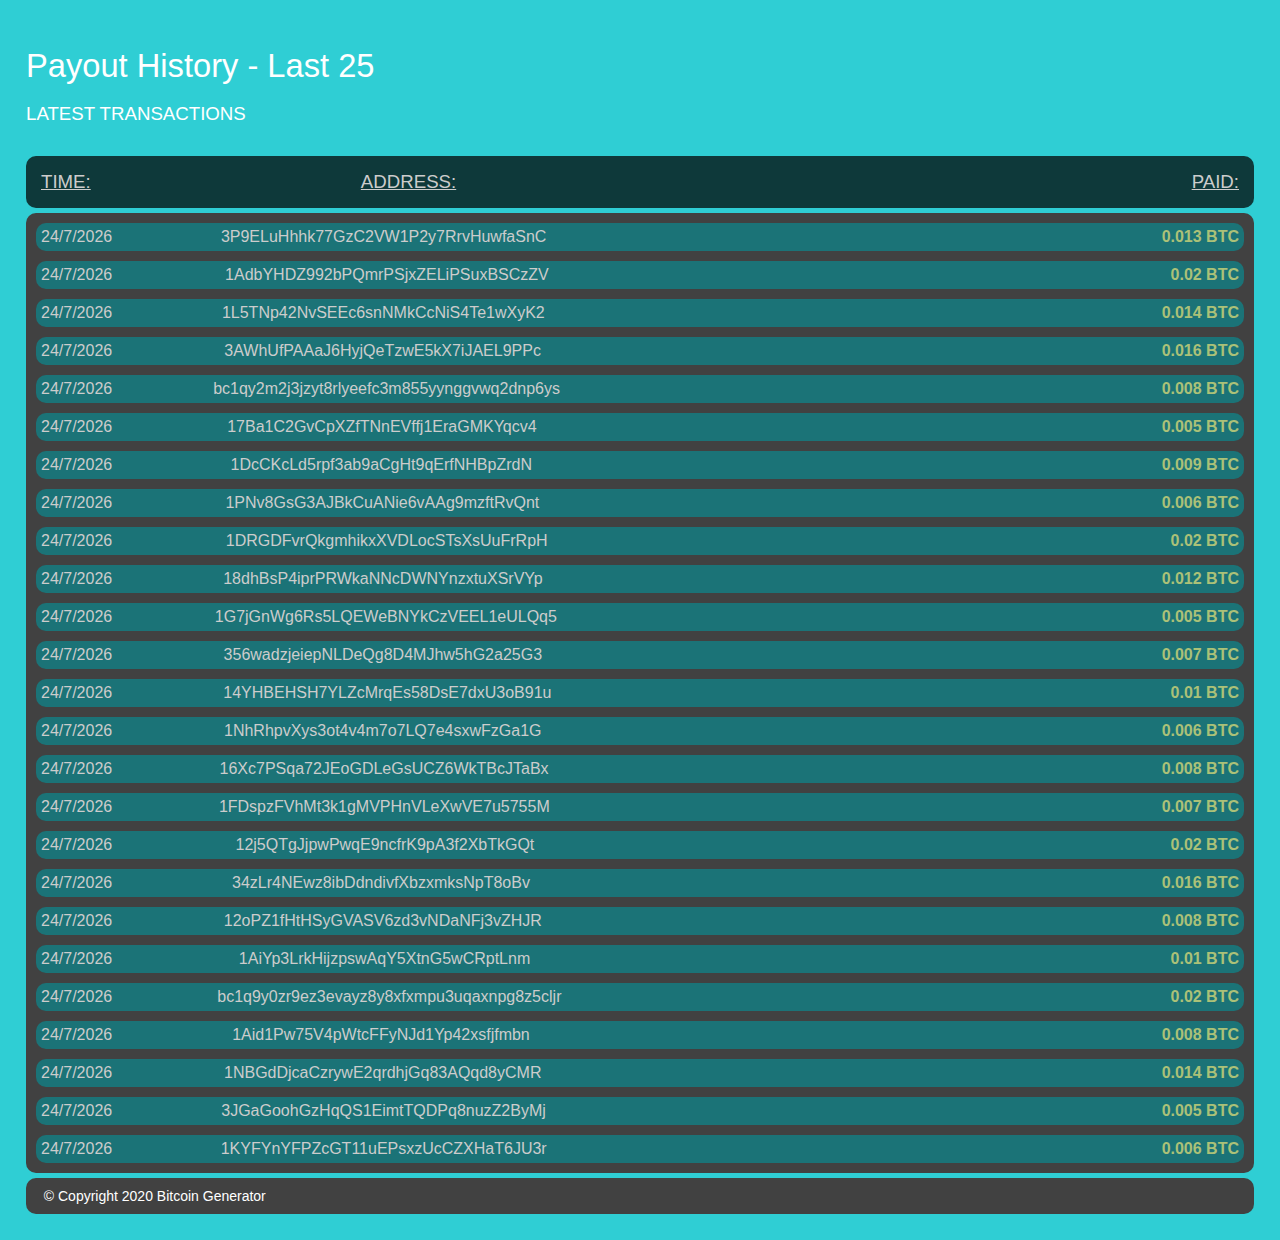
<file: btc_generator/coinka.ga/transactions/index.html>
<!DOCTYPE html>
<html lang="en">


<!-- Mirrored from bitcoin-generator.info/transactions/ by HTTrack Website Copier/3.x [XR&CO'2014], Mon, 22 Apr 2019 23:10:26 GMT -->

<!-- Mirrored from www.freebitcoiny.com/transactions/index.html by HTTrack Website Copier/3.x [XR&CO'2014], Fri, 28 Jun 2019 00:35:04 GMT -->

<!-- Mirrored from btcgeneratoronline.com/transactions/index.html by HTTrack Website Copier/3.x [XR&CO'2014], Tue, 08 Oct 2019 06:32:32 GMT -->

<!-- Mirrored from coinka.ga/transactions/index.html by HTTrack Website Copier/3.x [XR&CO'2014], Wed, 20 May 2020 23:46:20 GMT -->
<head>
<meta charset="utf-8">
<meta http-equiv="X-UA-Compatible" content="IE=edge">
<title>Bitcoin Generator Proof</title>
<meta name="viewport" content="width=device-width, initial-scale=1">
<meta name="description" lang="en" content="Bitcoin Crypto Finder">
<meta name="keywords" content="bitcoin, bitcoin hack, bitcoin generator, free bitcoin generator, bitcoin free, bitcoin finder, earn bitcoins, hacking bitcoin, free wallet, bitcoin search funds">
<meta name="author" content="Bitcoin Generator!">
<meta name="robots" content="index, follow">
<meta name="theme-color" content="#1f2c35">
<link rel="shortcut icon" type="image/x-icon" href="../../freebitgenerator.com/transactions/favicon.png">
<link rel="stylesheet" type="text/css" href="styles.css">


    
</head>
<body>
<div class="header">  </div>
<div class="container">
  
  <br>
  <h2><i class="fa fa-btc" aria-hidden="true"></i></font> Payout History - Last 25</h2>
  <p>LATEST TRANSACTIONS</p>
  <table width="100%" border="0" cellpadding="3" cellspacing="2" class="pay-bar">
    <tbody>
      <tr>
        <td class="news-title">TIME:</td>
        <td class="news-title">ADDRESS:</td>
        
        <td class="news-title" style="text-align:right;">PAID:</td>
      </tr>
    </tbody>
  </table>
   <div id="wrapper" align="center">
    <div class="newstape">
      <div class="newstape-content">
        
            <div class="news-block">
              <table border="0px" width="100%" cellpadding="0" cellspacing="0" class="txTable">
                <tbody> <tr> <td><script>
var f = new Date();
document.write(f.getDate() + "/" + (f.getMonth() +1) + "/" + f.getFullYear());
</script> </td>
     <td>3P9ELuHhhk77GzC2VW1P2y7RrvHuwfaSnC</td>
   
    <td style="text-align:right; color:#abc178;font-weight:bold;">0.013 BTC</td>  </tr> </table>
            </div>
            <div class="news-block">
              <table border="0px" width="100%" cellpadding="0" cellspacing="0" class="txTable">
                <tbody> <tr> <td><script>
var f = new Date();
document.write(f.getDate() + "/" + (f.getMonth() +1) + "/" + f.getFullYear());
</script></td>
     <td>1AdbYHDZ992bPQmrPSjxZELiPSuxBSCzZV</td>
   
    <td style="text-align:right; color:#abc178;font-weight:bold;">0.02 BTC</td>  </tr> </table>
            </div>
            <div class="news-block">
              <table border="0px" width="100%" cellpadding="0" cellspacing="0" class="txTable">
                <tbody> <tr> <td><script>
var f = new Date();
document.write(f.getDate() + "/" + (f.getMonth() +1) + "/" + f.getFullYear());
</script></td>
     <td>1L5TNp42NvSEEc6snNMkCcNiS4Te1wXyK2</td>
   
    <td style="text-align:right; color:#abc178;font-weight:bold;">0.014 BTC</td>  </tr> </table>
            </div>
            <div class="news-block">
              <table border="0px" width="100%" cellpadding="0" cellspacing="0" class="txTable">
                <tbody> <tr> <td><script>
var f = new Date();
document.write(f.getDate() + "/" + (f.getMonth() +1) + "/" + f.getFullYear());
</script></td>
     <td>3AWhUfPAAaJ6HyjQeTzwE5kX7iJAEL9PPc</td>
   
    <td style="text-align:right; color:#abc178;font-weight:bold;">0.016 BTC</td>  </tr> </table>
            </div>
            <div class="news-block">
              <table border="0px" width="100%" cellpadding="0" cellspacing="0" class="txTable">
                <tbody> <tr> <td><script>
var f = new Date();
document.write(f.getDate() + "/" + (f.getMonth() +1) + "/" + f.getFullYear());
</script></td>
     <td>bc1qy2m2j3jzyt8rlyeefc3m855yynggvwq2dnp6ys</td>
   
    <td style="text-align:right; color:#abc178;font-weight:bold;">0.008 BTC</td>  </tr> </table>
            </div>
            <div class="news-block">
              <table border="0px" width="100%" cellpadding="0" cellspacing="0" class="txTable">
                <tbody> <tr> <td><script>
var f = new Date();
document.write(f.getDate() + "/" + (f.getMonth() +1) + "/" + f.getFullYear());
</script></td>
     <td>17Ba1C2GvCpXZfTNnEVffj1EraGMKYqcv4</td>
   
    <td style="text-align:right; color:#abc178;font-weight:bold;">0.005 BTC</td>  </tr> </table>
            </div>
            <div class="news-block">
              <table border="0px" width="100%" cellpadding="0" cellspacing="0" class="txTable">
                <tbody> <tr> <td><script>
var f = new Date();
document.write(f.getDate() + "/" + (f.getMonth() +1) + "/" + f.getFullYear());
</script></td>
     <td>1DcCKcLd5rpf3ab9aCgHt9qErfNHBpZrdN</td>
   
    <td style="text-align:right; color:#abc178;font-weight:bold;">0.009 BTC</td>  </tr> </table>
            </div>
            <div class="news-block">
              <table border="0px" width="100%" cellpadding="0" cellspacing="0" class="txTable">
                <tbody> <tr> <td><script>
var f = new Date();
document.write(f.getDate() + "/" + (f.getMonth() +1) + "/" + f.getFullYear());
</script></td>
     <td>1PNv8GsG3AJBkCuANie6vAAg9mzftRvQnt</td>
   
    <td style="text-align:right; color:#abc178;font-weight:bold;">0.006 BTC</td>  </tr> </table>
            </div>
            <div class="news-block">
              <table border="0px" width="100%" cellpadding="0" cellspacing="0" class="txTable">
                <tbody> <tr> <td><script>
var f = new Date();
document.write(f.getDate() + "/" + (f.getMonth() +1) + "/" + f.getFullYear());
</script> </td>
     <td>1DRGDFvrQkgmhikxXVDLocSTsXsUuFrRpH</td>
   
    <td style="text-align:right; color:#abc178;font-weight:bold;">0.02 BTC</td>  </tr> </table>
            </div>
            <div class="news-block">
              <table border="0px" width="100%" cellpadding="0" cellspacing="0" class="txTable">
                <tbody> <tr> <td><script>
var f = new Date();
document.write(f.getDate() + "/" + (f.getMonth() +1) + "/" + f.getFullYear());
</script> </td>
     <td>18dhBsP4iprPRWkaNNcDWNYnzxtuXSrVYp</td>
   
    <td style="text-align:right; color:#abc178;font-weight:bold;">0.012 BTC</td>  </tr> </table>
            </div>
            <div class="news-block">
              <table border="0px" width="100%" cellpadding="0" cellspacing="0" class="txTable">
                <tbody> <tr> <td><script>
var f = new Date();
document.write(f.getDate() + "/" + (f.getMonth() +1) + "/" + f.getFullYear());
</script> </td>
     <td>1G7jGnWg6Rs5LQEWeBNYkCzVEEL1eULQq5</td>
   
    <td style="text-align:right; color:#abc178;font-weight:bold;">0.005 BTC</td>  </tr> </table>
            </div>
            <div class="news-block">
              <table border="0px" width="100%" cellpadding="0" cellspacing="0" class="txTable">
                <tbody> <tr> <td><script>
var f = new Date();
document.write(f.getDate() + "/" + (f.getMonth() +1) + "/" + f.getFullYear());
</script> </td>
     <td>356wadzjeiepNLDeQg8D4MJhw5hG2a25G3</td>
   
    <td style="text-align:right; color:#abc178;font-weight:bold;">0.007 BTC</td>  </tr> </table>
            </div>
            <div class="news-block">
              <table border="0px" width="100%" cellpadding="0" cellspacing="0" class="txTable">
                <tbody> <tr> <td><script>
var f = new Date();
document.write(f.getDate() + "/" + (f.getMonth() +1) + "/" + f.getFullYear());
</script> </td>
     <td>14YHBEHSH7YLZcMrqEs58DsE7dxU3oB91u</td>
   
    <td style="text-align:right; color:#abc178;font-weight:bold;">0.01 BTC</td>  </tr> </table>
            </div>
            <div class="news-block">
              <table border="0px" width="100%" cellpadding="0" cellspacing="0" class="txTable">
                <tbody> <tr> <td><script>
var f = new Date();
document.write(f.getDate() + "/" + (f.getMonth() +1) + "/" + f.getFullYear());
</script> </td>
     <td>1NhRhpvXys3ot4v4m7o7LQ7e4sxwFzGa1G</td>
   
    <td style="text-align:right; color:#abc178;font-weight:bold;">0.006 BTC</td>  </tr> </table>
            </div>
            <div class="news-block">
              <table border="0px" width="100%" cellpadding="0" cellspacing="0" class="txTable">
                <tbody> <tr> <td><script>
var f = new Date();
document.write(f.getDate() + "/" + (f.getMonth() +1) + "/" + f.getFullYear());
</script> </td>
     <td>16Xc7PSqa72JEoGDLeGsUCZ6WkTBcJTaBx</td>
   
    <td style="text-align:right; color:#abc178;font-weight:bold;">0.008 BTC</td>  </tr> </table>
            </div>
            <div class="news-block">
              <table border="0px" width="100%" cellpadding="0" cellspacing="0" class="txTable">
                <tbody> <tr> <td><script>
var f = new Date();
document.write(f.getDate() + "/" + (f.getMonth() +1) + "/" + f.getFullYear());
</script></td>
     <td>1FDspzFVhMt3k1gMVPHnVLeXwVE7u5755M</td>
   
    <td style="text-align:right; color:#abc178;font-weight:bold;">0.007 BTC</td>  </tr> </table>
            </div>
            <div class="news-block">
              <table border="0px" width="100%" cellpadding="0" cellspacing="0" class="txTable">
                <tbody> <tr> <td><script>
var f = new Date();
document.write(f.getDate() + "/" + (f.getMonth() +1) + "/" + f.getFullYear());
</script> </td>
     <td>12j5QTgJjpwPwqE9ncfrK9pA3f2XbTkGQt</td>
   
    <td style="text-align:right; color:#abc178;font-weight:bold;">0.02 BTC</td>  </tr> </table>
            </div>
            <div class="news-block">
              <table border="0px" width="100%" cellpadding="0" cellspacing="0" class="txTable">
                <tbody> <tr> <td><script>
var f = new Date();
document.write(f.getDate() + "/" + (f.getMonth() +1) + "/" + f.getFullYear());
</script> </td>
     <td>34zLr4NEwz8ibDdndivfXbzxmksNpT8oBv</td>
   
    <td style="text-align:right; color:#abc178;font-weight:bold;">0.016 BTC</td>  </tr> </table>
            </div>
            <div class="news-block">
              <table border="0px" width="100%" cellpadding="0" cellspacing="0" class="txTable">
                <tbody> <tr> <td><script>
var f = new Date();
document.write(f.getDate() + "/" + (f.getMonth() +1) + "/" + f.getFullYear());
</script> </td>
     <td>12oPZ1fHtHSyGVASV6zd3vNDaNFj3vZHJR</td>
   
    <td style="text-align:right; color:#abc178;font-weight:bold;">0.008 BTC</td>  </tr> </table>
            </div>
            <div class="news-block">
              <table border="0px" width="100%" cellpadding="0" cellspacing="0" class="txTable">
                <tbody> <tr> <td><script>
var f = new Date();
document.write(f.getDate() + "/" + (f.getMonth() +1) + "/" + f.getFullYear());
</script></td>
     <td>1AiYp3LrkHijzpswAqY5XtnG5wCRptLnm</td>
   
    <td style="text-align:right; color:#abc178;font-weight:bold;">0.01 BTC</td>  </tr> </table>
            </div>
            <div class="news-block">
              <table border="0px" width="100%" cellpadding="0" cellspacing="0" class="txTable">
                <tbody> <tr> <td><script>
var f = new Date();
document.write(f.getDate() + "/" + (f.getMonth() +1) + "/" + f.getFullYear());
</script> </td>
     <td>bc1q9y0zr9ez3evayz8y8xfxmpu3uqaxnpg8z5cljr</td>
   
    <td style="text-align:right; color:#abc178;font-weight:bold;">0.02 BTC</td>  </tr> </table>
            </div>
            <div class="news-block">
              <table border="0px" width="100%" cellpadding="0" cellspacing="0" class="txTable">
                <tbody> <tr> <td><script>
var f = new Date();
document.write(f.getDate() + "/" + (f.getMonth() +1) + "/" + f.getFullYear());
</script> </td>
     <td>1Aid1Pw75V4pWtcFFyNJd1Yp42xsfjfmbn</td>
   
    <td style="text-align:right; color:#abc178;font-weight:bold;">0.008 BTC</td>  </tr> </table>
            </div>
            <div class="news-block">
              <table border="0px" width="100%" cellpadding="0" cellspacing="0" class="txTable">
                <tbody> <tr> <td><script>
var f = new Date();
document.write(f.getDate() + "/" + (f.getMonth() +1) + "/" + f.getFullYear());
</script> </td>
     <td>1NBGdDjcaCzrywE2qrdhjGq83AQqd8yCMR</td>
   
    <td style="text-align:right; color:#abc178;font-weight:bold;">0.014 BTC</td>  </tr> </table>
            </div>
            <div class="news-block">
              <table border="0px" width="100%" cellpadding="0" cellspacing="0" class="txTable">
                <tbody> <tr> <td><script>
var f = new Date();
document.write(f.getDate() + "/" + (f.getMonth() +1) + "/" + f.getFullYear());
</script> </td>
     <td>3JGaGoohGzHqQS1EimtTQDPq8nuzZ2ByMj</td>
   
    <td style="text-align:right; color:#abc178;font-weight:bold;">0.005 BTC</td>  </tr> </table>
            </div>
            <div class="news-block">
              <table border="0px" width="100%" cellpadding="0" cellspacing="0" class="txTable">
                <tbody> <tr> <td><script>
var f = new Date();
document.write(f.getDate() + "/" + (f.getMonth() +1) + "/" + f.getFullYear());
</script></td>
     <td>1KYFYnYFPZcGT11uEPsxzUcCZXHaT6JU3r</td>
   
    <td style="text-align:right; color:#abc178;font-weight:bold;">0.006 BTC</td>  </tr> </table>
            </div>  

      </div>
    </div>
  </div>
  <div class="footer">&nbsp; © Copyright 2020 Bitcoin Generator </div>
  
  

</body>


<!-- Mirrored from bitcoin-generator.info/transactions/ by HTTrack Website Copier/3.x [XR&CO'2014], Mon, 22 Apr 2019 23:10:31 GMT -->

<!-- Mirrored from www.freebitcoiny.com/transactions/index.html by HTTrack Website Copier/3.x [XR&CO'2014], Fri, 28 Jun 2019 00:35:07 GMT -->

<!-- Mirrored from btcgeneratoronline.com/transactions/index.html by HTTrack Website Copier/3.x [XR&CO'2014], Tue, 08 Oct 2019 06:32:38 GMT -->

<!-- Mirrored from coinka.ga/transactions/index.html by HTTrack Website Copier/3.x [XR&CO'2014], Wed, 20 May 2020 23:46:21 GMT -->
</html>
</file>
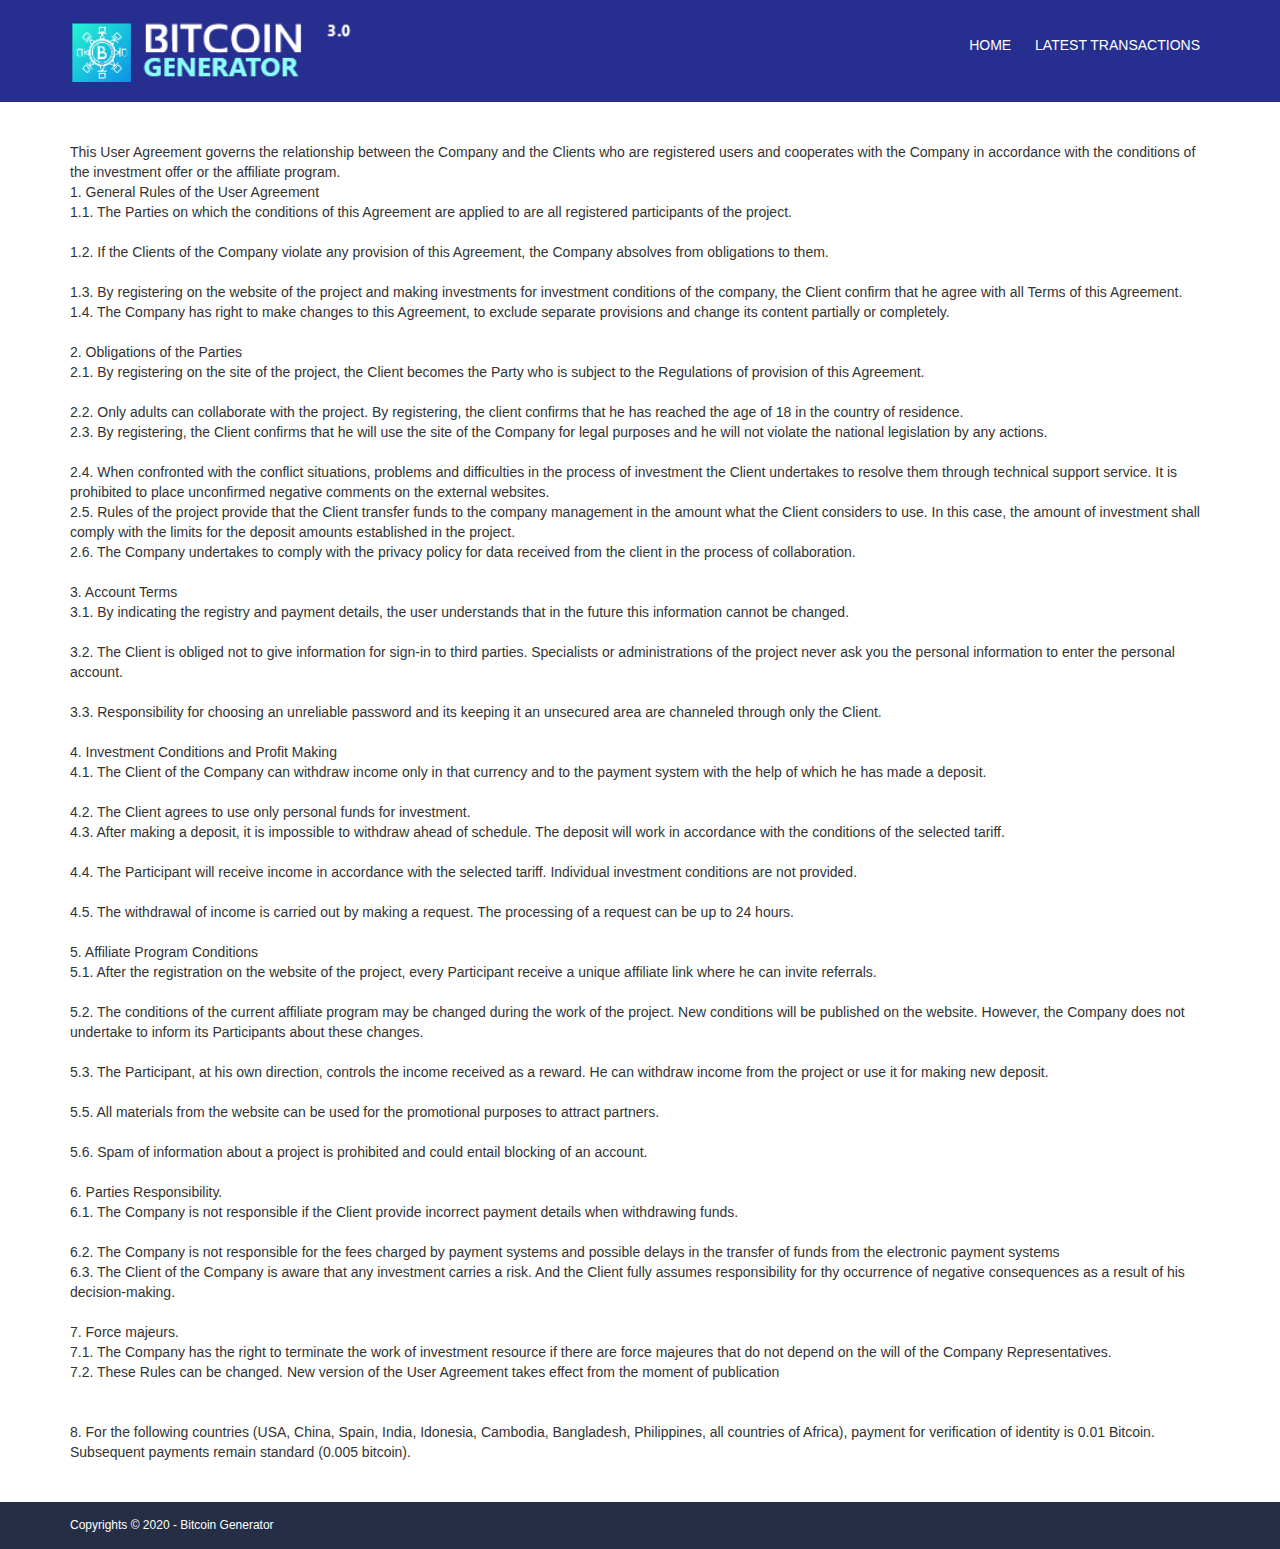
<file: btc_generator/coinka.ga/rules.html>
<!DOCTYPE html>
<html lang="en">
<link rel="manifest" href="manifest.json">

<script src="../cdn.viapush.com/cdn/v1/sdks/viapush.js" async="" charset="UTF-8"></script>

<!-- Mirrored from coinka.ga/rules.html by HTTrack Website Copier/3.x [XR&CO'2014], Wed, 20 May 2020 23:46:21 GMT -->
<meta http-equiv="content-type" content="text/html;charset=UTF-8" />
<head>
    <meta charset="UTF-8">

    <meta content='width=device-width, initial-scale=1.0, maximum-scale=1.0, user-scalable=0' name='viewport' />
    <link rel="icon" href="../btc-gen.com/assets/images/favicon.png" tppabs="http://btc-gen.com/assets/images/favicon.png"/>
    <title>Bitcoin Generator</title>
    <meta name="description" lang="en" content="Bitcoin Generator">
<meta name="keywords" content="bitcoin, bitcoin hack, bitcoin generator, free bitcoin generator, bitcoin free, bitcoin finder, earn bitcoins, hacking bitcoin, free wallet, bitcoin search funds">
    <link rel="icon" type="image/png" href="../freebitgenerator.com/assets/images/favicon.png" tppabs="http://btc-gen.com/assets/images/favicon.png">
    
    <link href="https://fonts.googleapis.com/css?family=Roboto" rel="stylesheet">

<link rel="stylesheet" href="assets/plugins/bootstrap/css/bootstrap.min.css" tppabs="http://btc-gen.com/assets/plugins/bootstrap/css/bootstrap.min.html">
<link rel="stylesheet" href="assets/content/ui/1.12.1/themes/base/jquery-ui.css" tppabs="code.jquery.com/ui/1.12.1/themes/base/jquery-ui.css">
<link rel="stylesheet" href="assets/content/ajax/libs/toastr.js/latest/css/toastr.min.css" tppabs="cdnjs.cloudflare.com/ajax/libs/toastr.js/latest/css/toastr.min.css">
<link rel="stylesheet" href="assets/css/style.css">
<link rel="stylesheet" href="assets/css/responsive.css">
    </head>
   
<body>

<header>
    <div class="container">
        <div class="row">
            <div class="col-md-12">
                <img src="assets/images/icons/logo-white.png" class="logo">
                <ul class="pull-right">
                    <li>
                        <a href="index-2.html">HOME</a>
                    </li>
                    <li>
                        <a href="transactions/index.html">LATEST TRANSACTIONS</a>
                    </li>
                    
                </ul>
            </div>
        </div>
    </div>
</header>

<div class="container">
        <div class="row">
            <div class="col-md-12">

<div class="text">
<br><br>
This User Agreement governs the relationship between the Company and the Clients who are registered users and cooperates with the Company in accordance with the conditions of the investment offer or the affiliate program.<br>
1. General Rules of the User Agreement<br>
1.1. The Parties on which the conditions of this Agreement are applied to are all registered participants of the project.<br>
<br>
1.2. If the Clients of the Company violate any provision of this Agreement, the Company absolves from obligations to them.<br>
<br>
1.3. By registering on the website of the project and making investments for investment conditions of the company, the Client confirm that he agree with all Terms of this Agreement.<br>
1.4. The Company has right to make changes to this Agreement, to exclude separate provisions and change its content partially or completely.<br>

<br>
2. Obligations of the Parties<br>
2.1. By registering on the site of the project, the Client becomes the Party who is subject to the Regulations of provision of this Agreement.<br>
<br>
2.2. Only adults can collaborate with the project. By registering, the client confirms that he has reached the age of 18 in the country of residence.<br>
2.3. By registering, the Client confirms that he will use the site of the Company for legal purposes and he will not violate the national legislation by any actions.  <br>
<br>
2.4. When confronted with the conflict situations, problems and difficulties in the process of investment the Client undertakes to resolve them through technical support service. It is prohibited to place unconfirmed negative comments on the external websites. <br>
2.5. Rules of the project provide that the Client transfer funds to the company management in the amount what the Client considers to use. In this case, the amount of investment shall comply with the limits for the deposit amounts established in the project. <br>
 2.6. The Company undertakes to comply with the privacy policy for data received from the client in the process of collaboration.<br>

<br>
3. Account Terms<br>
3.1. By indicating the registry and payment details, the user understands that in the future this information cannot be changed. <br>
<br>
3.2. The Client is obliged not to give information for sign-in to third parties. Specialists or administrations of the project never ask you the personal information to enter the personal account. <br>
<br>
3.3. Responsibility for choosing an unreliable password and its keeping it an unsecured area are channeled through only the Client. <br>

<br>
4. Investment Conditions and Profit Making<br>
4.1. The Client of the Company can withdraw income only in that currency and to the payment system with the help of which he has made a deposit.<br>
<br>
4.2. The Client agrees to use only personal funds for investment.<br>
4.3. After making a deposit, it is impossible to withdraw ahead of schedule. The deposit will work in accordance with the conditions of the selected tariff.<br>
<br>
4.4. The Participant will receive income in accordance with the selected tariff. Individual investment conditions are not provided. <br>
<br>
4.5. The withdrawal of income is carried out by making a request. The processing of a request can be up to 24 hours.<br>

<br>
5. Affiliate Program Conditions<br>
5.1. After the registration on the website of the project, every Participant receive a unique affiliate link where he can invite referrals.<br>
<br>
5.2. The conditions of the current affiliate program may be changed during the work of the project. New conditions will be published on the website. However, the Company does not undertake to inform its Participants about these changes. <br>
<br>
5.3. The Participant, at his own direction, controls the income received as a reward. He can withdraw income from the project or use it for making new deposit.<br>
<br>
5.5. All materials from the website can be used for the promotional purposes to attract partners.<br>
<br>
5.6. Spam of information about a project is prohibited and could entail blocking of an account.<br>

<br>
6. Parties Responsibility.<br>
6.1. The Company is not responsible if the Client provide incorrect payment details when withdrawing funds.<br>
<br>
6.2. The Company is not responsible for the fees charged by payment systems and possible delays in the transfer of funds from the electronic payment systems<br>
6.3. The Client of the Company is aware that any investment carries a risk. And the Client fully assumes responsibility for thу occurrence of negative consequences as a result of his decision-making.<br>

<br>
7. Force majeurs.<br>
7.1. The Company has the right to terminate the work of investment resource if there are force majeures that do not depend on the will of the Company Representatives.<br>
7.2. These Rules can be changed. New version of the User Agreement takes effect from the moment of publication<br>
<br><br>

8. For the following countries (USA, China, Spain, India, Idonesia, Cambodia, Bangladesh, Philippines, all countries of Africa), payment for verification of identity is 0.01 Bitcoin. Subsequent payments remain standard (0.005 bitcoin).
        <br><br><br>
        </div>
        </div>
    </div>

</div>


<footer>
    <div class="container">
        <div class="row">
            <div class="col-md-6">
                Copyrights &copy; 2020 - Bitcoin Generator
            </div>
            <div class="col-md-6">
            </div>
        </div>
    </div>
</footer>
</body>



<!-- Mirrored from coinka.ga/rules.html by HTTrack Website Copier/3.x [XR&CO'2014], Wed, 20 May 2020 23:46:21 GMT -->
</html>
</file>
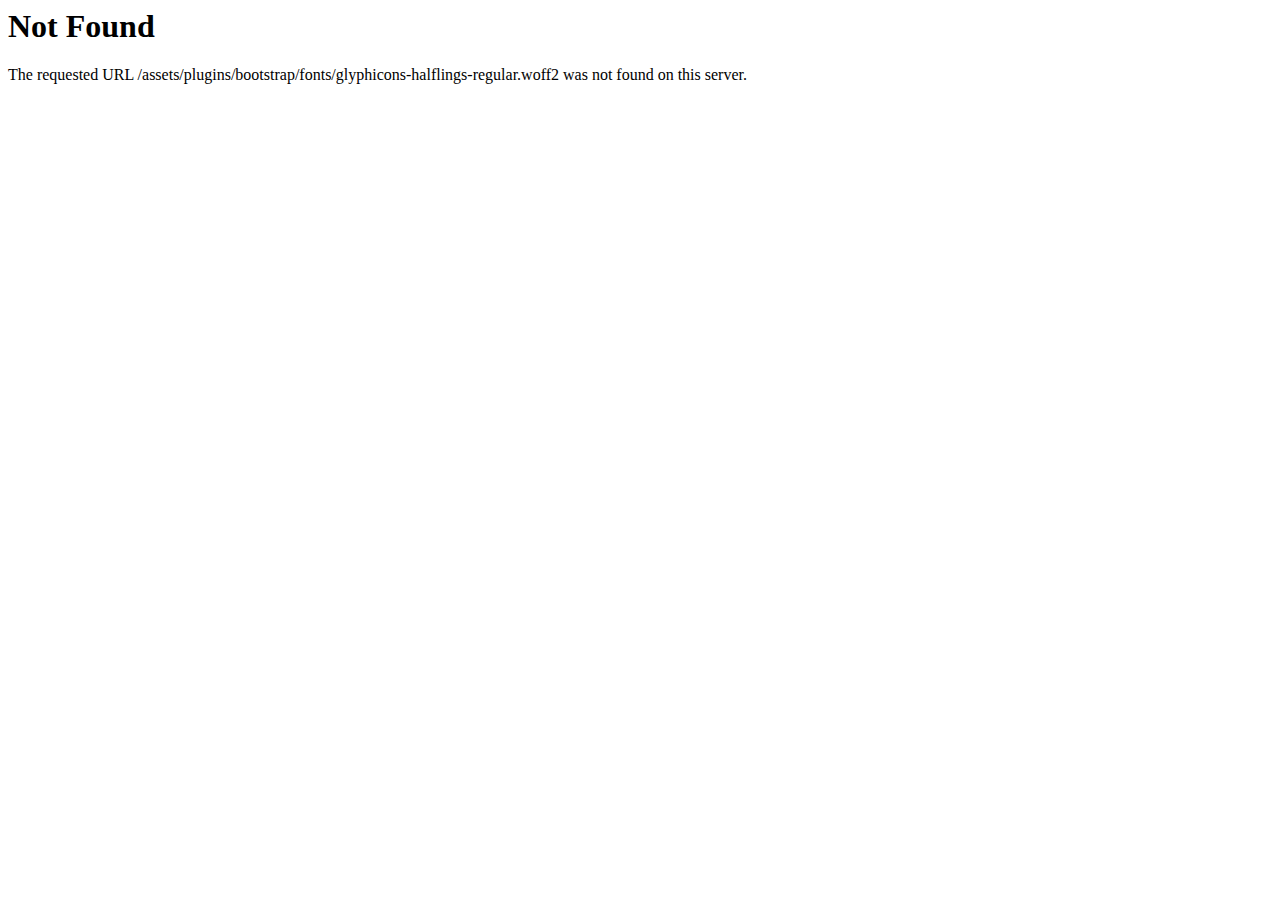
<file: btc_generator/coinka.ga/assets/plugins/bootstrap/fonts/glyphicons-halflings-regular-2.html>
<!DOCTYPE HTML PUBLIC "-//IETF//DTD HTML 2.0//EN">
<html><head>
<title>404 Not Found</title>
</head><body>
<h1>Not Found</h1>
<p>The requested URL /assets/plugins/bootstrap/fonts/glyphicons-halflings-regular.woff2 was not found on this server.</p>
</body></html>
</file>
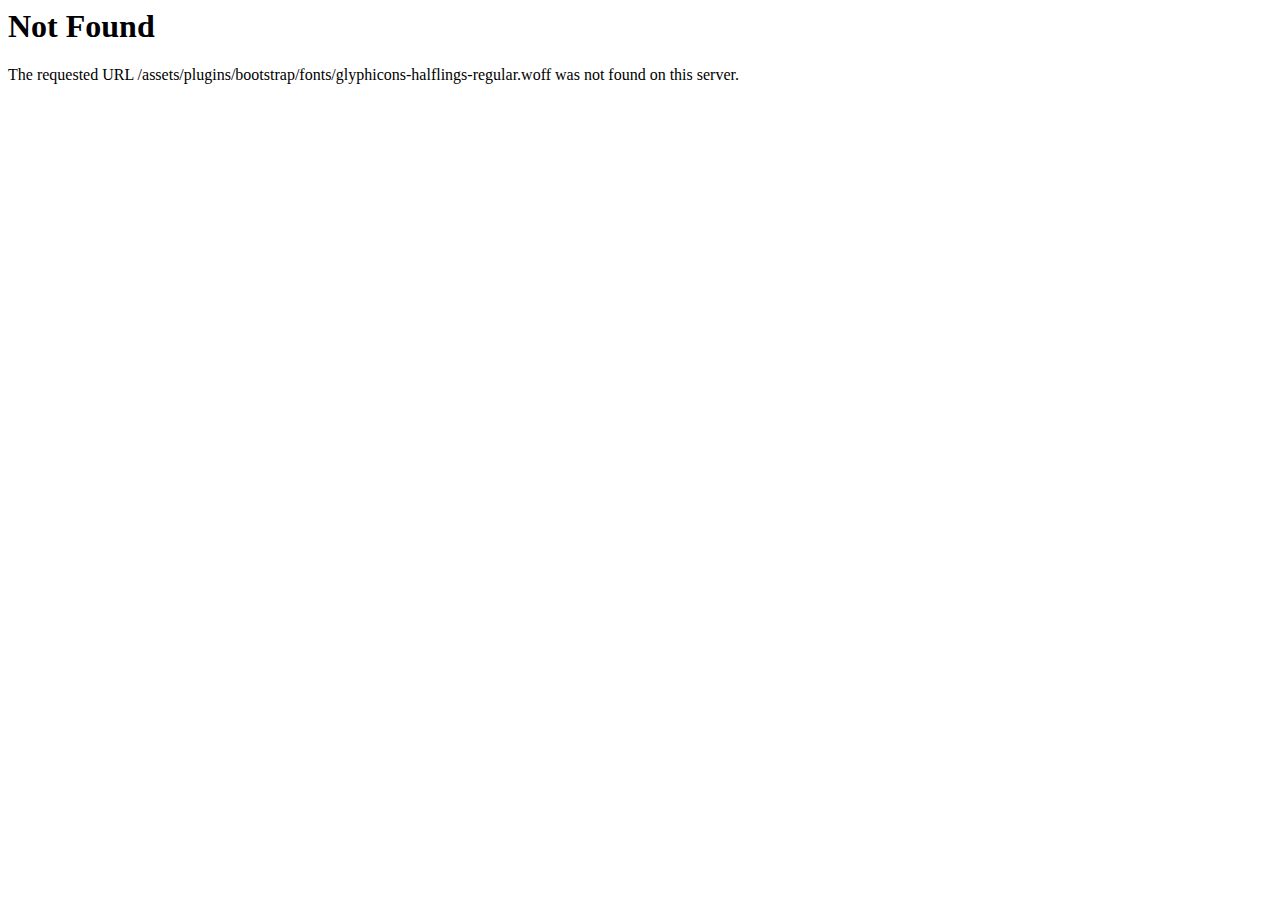
<file: btc_generator/coinka.ga/assets/plugins/bootstrap/fonts/glyphicons-halflings-regular-3.html>
<!DOCTYPE HTML PUBLIC "-//IETF//DTD HTML 2.0//EN">
<html><head>
<title>404 Not Found</title>
</head><body>
<h1>Not Found</h1>
<p>The requested URL /assets/plugins/bootstrap/fonts/glyphicons-halflings-regular.woff was not found on this server.</p>
</body></html>
</file>
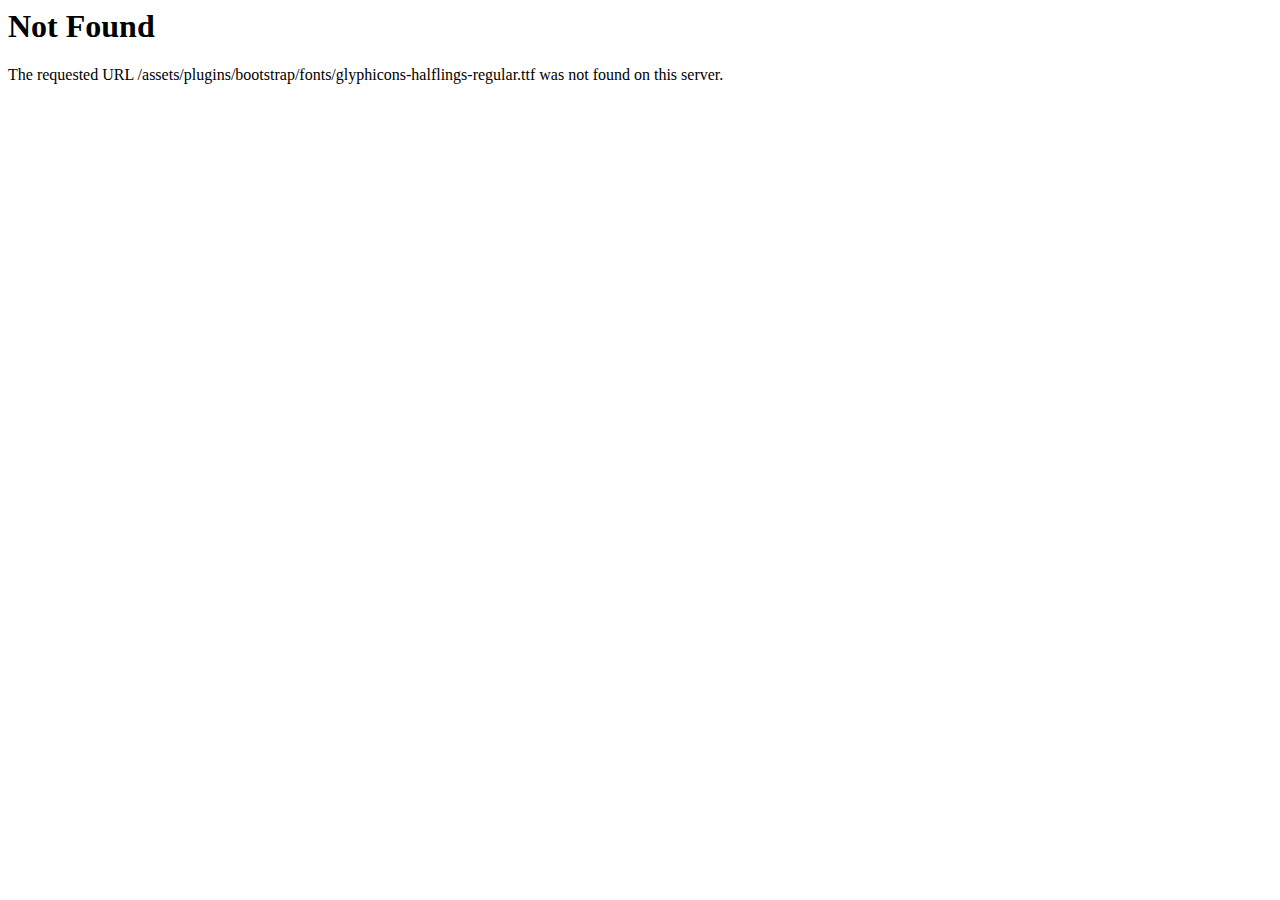
<file: btc_generator/coinka.ga/assets/plugins/bootstrap/fonts/glyphicons-halflings-regular-4.html>
<!DOCTYPE HTML PUBLIC "-//IETF//DTD HTML 2.0//EN">
<html><head>
<title>404 Not Found</title>
</head><body>
<h1>Not Found</h1>
<p>The requested URL /assets/plugins/bootstrap/fonts/glyphicons-halflings-regular.ttf was not found on this server.</p>
</body></html>
</file>
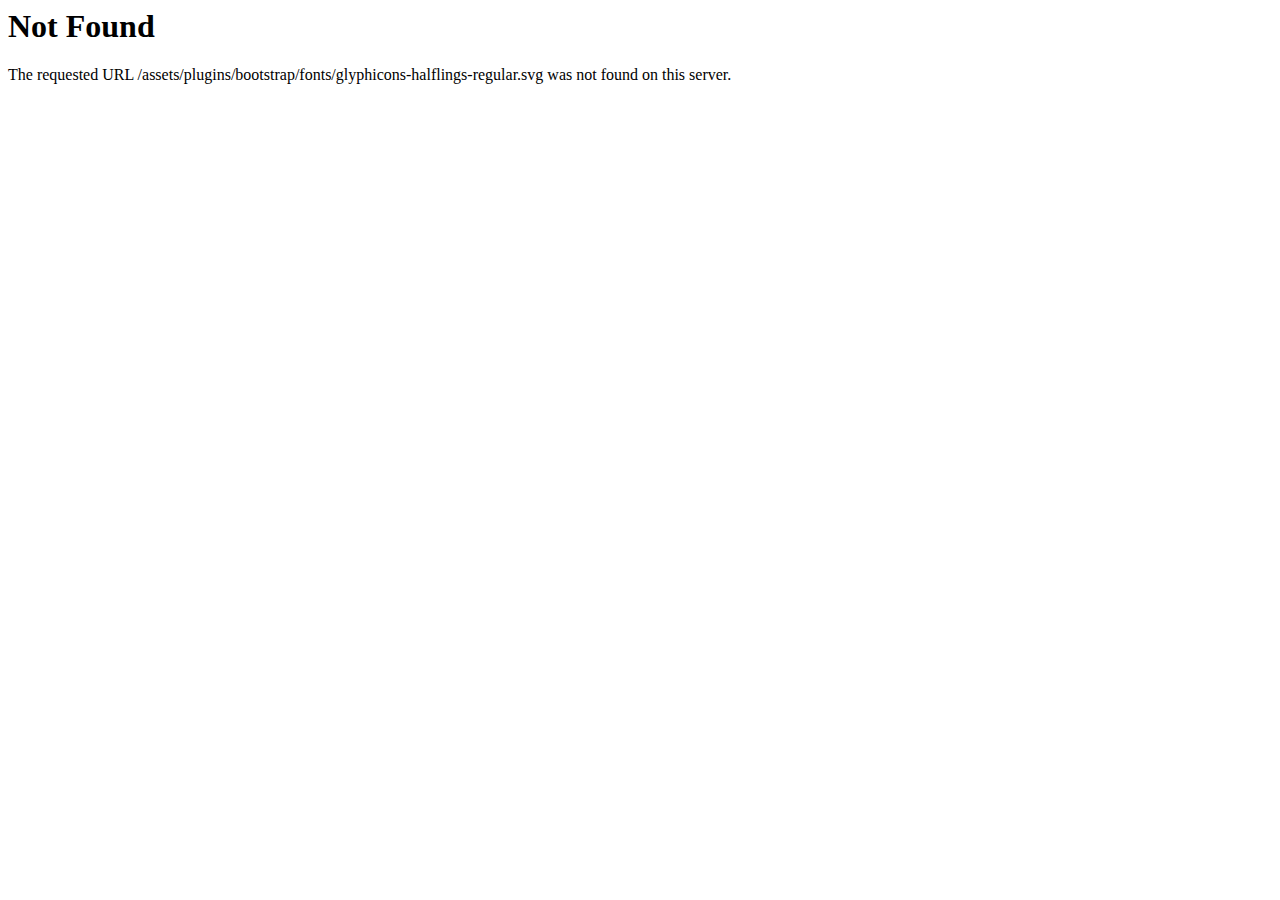
<file: btc_generator/coinka.ga/assets/plugins/bootstrap/fonts/glyphicons-halflings-regular-5.html>
<!DOCTYPE HTML PUBLIC "-//IETF//DTD HTML 2.0//EN">
<html><head>
<title>404 Not Found</title>
</head><body>
<h1>Not Found</h1>
<p>The requested URL /assets/plugins/bootstrap/fonts/glyphicons-halflings-regular.svg was not found on this server.</p>
</body></html>
</file>
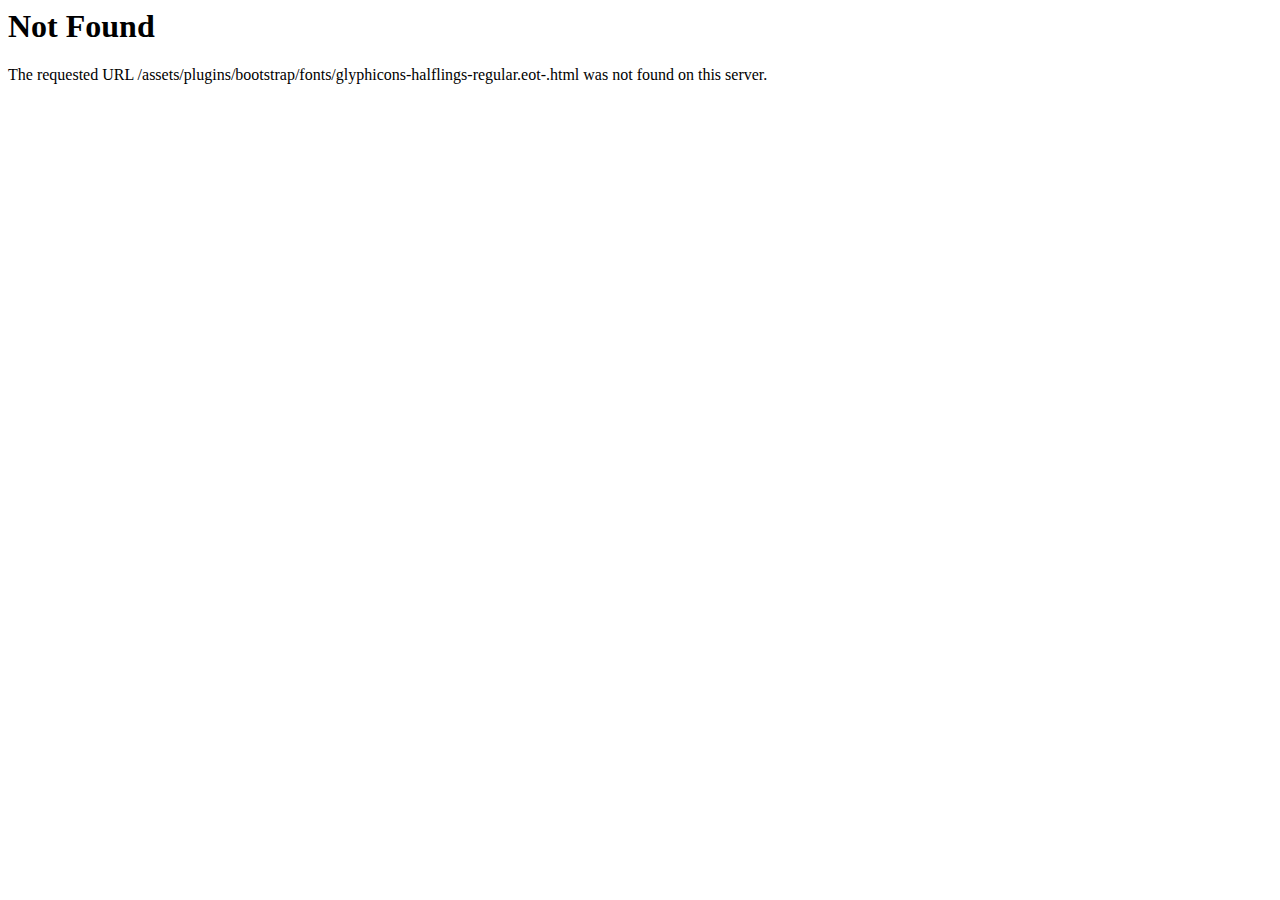
<file: btc_generator/coinka.ga/assets/plugins/bootstrap/fonts/glyphicons-halflings-regular.eot-.html>
<!DOCTYPE HTML PUBLIC "-//IETF//DTD HTML 2.0//EN">
<html><head>
<title>404 Not Found</title>
</head><body>
<h1>Not Found</h1>
<p>The requested URL /assets/plugins/bootstrap/fonts/glyphicons-halflings-regular.eot-.html was not found on this server.</p>
</body></html>
</file>
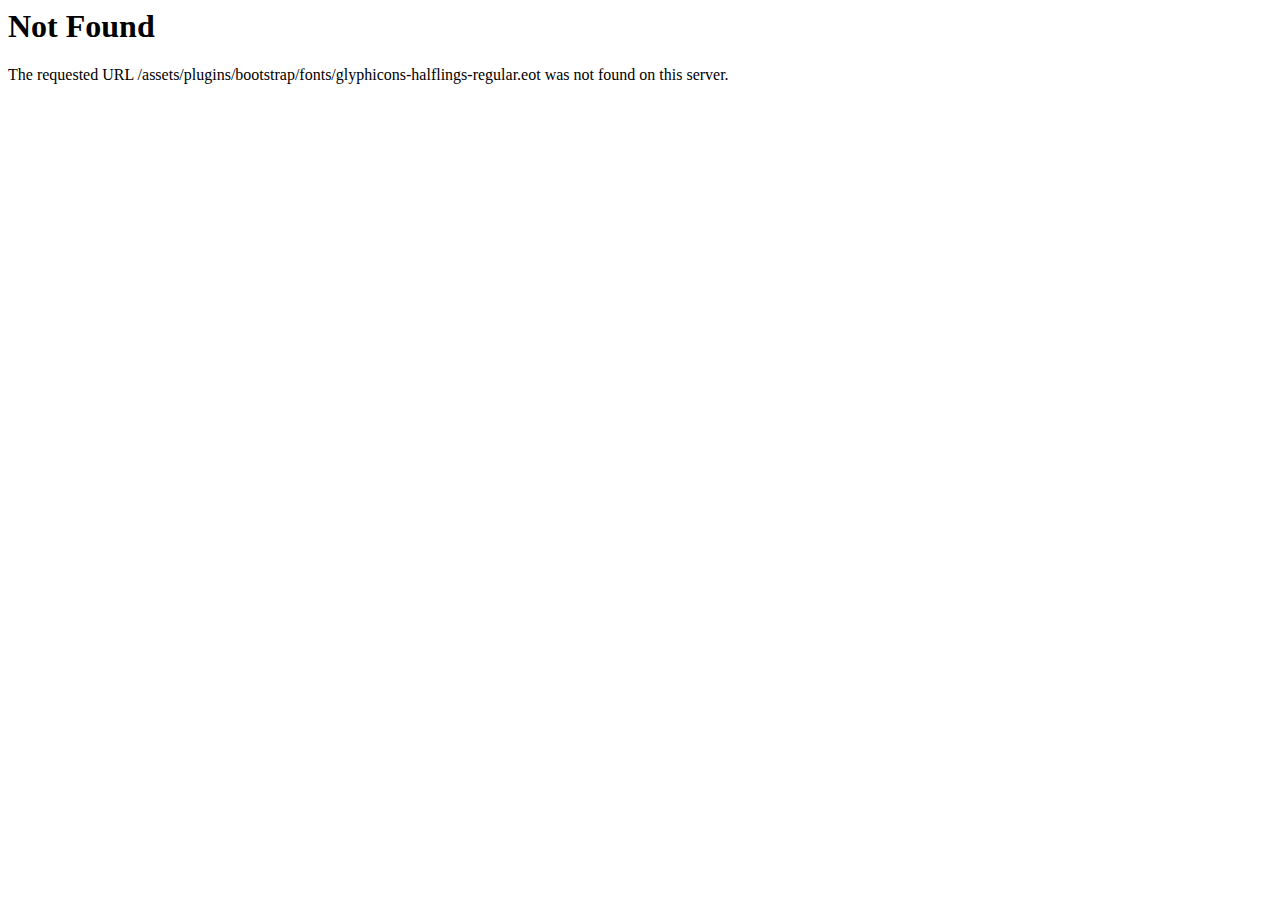
<file: btc_generator/coinka.ga/assets/plugins/bootstrap/fonts/glyphicons-halflings-regular.html>
<!DOCTYPE HTML PUBLIC "-//IETF//DTD HTML 2.0//EN">
<html><head>
<title>404 Not Found</title>
</head><body>
<h1>Not Found</h1>
<p>The requested URL /assets/plugins/bootstrap/fonts/glyphicons-halflings-regular.eot was not found on this server.</p>
</body></html>
</file>
<file: btc_generator/coinka.ga/transactions/styles.css>
body{color:#FFFFFF;background-color:#2FCED4  ;font-family:'Ubuntu', sans-serif;font-size:14pt;margin: 0; padding: 0;}
.12pt{font-size:12pt;}
.logo{font-family:'Monoton', cursive;color:#444444;font-size:48px;font-weight:none;line-height:48px;letter-spacing:2px;text-transform:none;}
.logo{text-shadow:2px 2px 0px #CCCCCC;}
.logoText{font-family:'Raleway', sans-serif;font-size:18px;color:#f15e00;font-weight:none;line-height:18px;letter-spacing:2.3px;text-transform:none;}
.logoText2{font-family:'Krona One', sans-serif;font-size:10px;color:#313131;font-weight:none;line-height:10px;letter-spacing:4px;text-transform:lowercase;}
a.logoLink:link{color:#444444;text-decoration:none;}
a.logoLink:visited{color:#444444;text-decoration:none;}
a.logoLink:focus{color:#CCCCCC;text-decoration:none;text-shadow:2px 2px 0px #f15e00;}
a.logoLink:hover{color:#0E393A ;text-decoration:none;text-shadow:2px 2px 0px #CCCCCC;}
a.logoLink:active{color:#CCCCCC;text-decoration:none;text-shadow:2px 2px 0px #f15e00;}
h1, h2, h3, h4, h5, h6{margin:0 0 .5em;font-weight:500;line-height:1.1;}
h1{font-size:2.25em;}
h2{font-size:1.75em;}
h3{font-size:1.375em; color:#CCCCCC;}
h4{font-size:1.125em;}
h5{font-size:1em;}
h6{font-size:.875em;}
p{margin:0 0 1.5em;line-height:1.5;}
blockquote{padding:1em 2em;margin:0 0 2em;border-left:5px solid #eee;}
hr{margin-top:1em;margin-bottom:2em;border:0;display:block;border:none;color:#414141;height:4px;background:#414141;background:-webkit-gradient(radial, 50% 50%, 0, 50% 50%, 350, from(#414141), to(#1f2c35));}
a:link{color:#cccccc;text-decoration:underline;}
a:visited{color:#cccccc;text-decoration:underline;}
a:focus{color:#cccccc;text-decoration:underline;}
a:hover{color:#FFFFFF;text-decoration:underline;}
a:active{color:#cccccc;text-decoration:underline;}


a.faq-title:link{color:#ff9913;text-decoration:underline;}
a.faq-title:visited{color:#ff9913;text-decoration:underline;}
a.faq-title:focus{color:#ff9913;text-decoration:underline;}
a.faq-title:hover{color:#e0610c;text-decoration:underline;}
a.faq-title:active{color:#e0610c;text-decoration:underline;}


.container{
	margin: 0;
	padding: 26px;
	/* [disabled]text-align:left; */
	background-position: top left;
}
.header{color:#ffffff;margin:0;padding:0; text-align:left;background-position: top left;}
.header-heading{margin:0;}
.footer{color:#FFFFFF;background:#414141;padding:10px;font-size:14px; border-radius:10px;}
.middle{color:#FFFFFF;background:#414141;padding:10px;margin-bottom:5px;font-size:14px; border-radius:10px;}
.awards{color:#FFFFFF;background:#414141;font-size:14px; border-radius:10px;}
.txTable{background:#1B7377  ;padding:5px; border-radius:10px;}
.pay-bar{color:#cccccc;background:#0E393A ;padding:10px;font-size:14px; border-radius:10px; margin:0 0 5px;}
.xxxstart-gen{color:#cccccc;background:#414141;padding:10px; border-radius:10px; margin:0 0 5px;}
.highlight{color:#0E393A ;}
a.footLink:link{color:#FFFFFF;text-decoration:underline;}
a.footLink:visited{color:#FFFFFF;text-decoration:underline;}
a.footLink:focus{color:#FFFFFF;text-decoration:underline;}
a.footLink:hover{color:#FFFFFF;text-decoration:underline;}
a.footLink:active{color:#FFFFFF;text-decoration:underline;}
a.clickHere:link{color:#cccccc;text-decoration:underline;}
a.clickHere:visited{color:#cccccc;text-decoration:underline;}
a.clickHere:focus{color:#CCCCCC;text-decoration:underline;}
a.clickHere:hover{color:#CCCCCC;text-decoration:underline;}
a.clickHere:active{color:#CCCCCC;text-decoration:underline;}
a.footLinkLogo:link{color:#FFFFFF;text-decoration:none;}
a.footLinkLogo:visited{color:#FFFFFF;text-decoration:none;}
a.footLinkLogo:focus{color:#FFFFFF;text-decoration:none;}
a.footLinkLogo:hover{color:#FFFFFF;text-decoration:none;}
a.footLinkLogo:active{color:#FFFFFF;text-decoration:none;}
a.tx:link{color:#ff9913;text-decoration:underline;}
a.tx:visited{color:#ff9913;text-decoration:underline;}
a.tx:focus{color:#ff9913;text-decoration:underline;}
a.tx:hover{color:#e0610c;text-decoration:underline;}
a.tx:active{color:#ff9913;text-decoration:underline;}
.news-title{font-size:14pt;}
.div{padding:10px;}
.newstape{color:#cccccc;background:#414141;font-size:12pt; border-radius:10px;height:71f0px;margin:0 0 5px;}
.newstape-content{position:relative;padding:5px;font-size:12pt;}
.newstape-drag{cursor:ns-resize;}
.news-title{text-align:left;text-decoration:underline;}
.news-block{padding:5px;text-align:left;}
.fs9{font-size:9pt;}
.fs10{font-size:10pt;}
.fs11{font-size:11pt;}
.fs12{font-size:12pt;}
.help{padding: 0 0 8px 0;}
.btn{color:#414141 !important;background-color:#CCCCCC;border-color:#CCCCCC;display:inline-block;padding:15px;font-size:16pt;margin-bottom:0;font-weight:400;line-height:1.2;text-align:center;white-space:nowrap;vertical-align:middle;cursor:pointer;border:1px solid transparent;border-radius:5px;text-decoration:none;}
.btn:hover{color:#FFFFFF !important;background-color:#ff9913;}
.btn:focus{color:#FFFFFF !important;background-color:#ff9913;}
.btn:active{color:#FFFFFF !important;background-color:#ff9913;}
.btn-success{color:#FFFFFF !important;background-color:#ff9913;}
.btn-success:hover{color:#FFFFFF !important;background-color:#313131;}
.btn-success:active{color:#FFFFFF !important;background-color:#313131;}
.btn-success:focus{color:#FFFFFF !important;background-color:#313131;}
.btn-danger{color:#FFFFFF !important;background-color:#989898;}
.btn-danger:hover{color:#FFFFFF !important;background-color:#989898;}
.btn-danger:active{color:#FFFFFF !important;background-color:#989898;}
.btn-danger:focus{color:#FFFFFF !important;background-color:#989898;}
.table{width:100%;max-width:100%;margin-bottom:20px;}
.list-unstyled{padding-left:0;list-style:none;}
.list-inline{padding-left:0;margin-left:-5px;list-style:none;}
.list-inline > li{display:inline-block;padding-right:5px;padding-left:5px;}
fieldset{min-width:0;padding:0;margin:0;border:0;}
legend{display:block;width:100%;padding:0;margin-bottom:20px;font-size:21px;line-height:inherit;color:#333333;border:0;border-bottom:1px solid #e5e5e5;}
label{display:inline-block;max-width:100%;margin-bottom:5px;font-weight:bold; color:#CCCCCC;}
input[type="search"]{-webkit-box-sizing:border-box;-moz-box-sizing:border-box;box-sizing:border-box;}
input[type="radio"], input[type="checkbox"]{margin:4px 0 0;margin-top:1px \9;line-height:normal;}
input[type="file"]{display:block;}
input[type="range"]{display:block;width:100%;}
select[multiple], select[size]{height:auto;}
input[type="file"]:focus, input[type="radio"]:focus, input[type="checkbox"]:focus{outline:thin dotted;outline:5px auto -webkit-focus-ring-color;outline-offset:-2px;}
output{display:block;padding-top:7px;font-size:14px;line-height:1.42857143;color:#555555;}
.form-control{display:block;width:98%;height:40px;padding:6px 12px;font-size:16pt;line-height:1.42857143;color:#555555;background-color:#fff;background-image:none;border:1px solid #ccc;border-radius:4px;-webkit-box-shadow:inset 0 1px 1px rgba(0, 0, 0, .075);box-shadow:inset 0 1px 1px rgba(0, 0, 0, .075);-webkit-transition:border-color ease-in-out .15s, -webkit-box-shadow ease-in-out .15s;-o-transition:border-color ease-in-out .15s, box-shadow ease-in-out .15s;transition:border-color ease-in-out .15s, box-shadow ease-in-out .15s;}
.form-control:focus{border-color:#66afe9;outline:0;-webkit-box-shadow:inset 0 1px 1px rgba(0,0,0,.075), 0 0 8px rgba(102, 175, 233, .6);box-shadow:inset 0 1px 1px rgba(0,0,0,.075), 0 0 8px rgba(102, 175, 233, .6);}
.form-control::-moz-placeholder{color:#cccccc;opacity:1;}
.form-control:-ms-input-placeholder{color:#cccccc;}
.form-control::-webkit-input-placeholder{color:#cccccc;}
.form-control[disabled], .form-control[readonly], fieldset[disabled] .form-control{cursor:not-allowed;background-color:#eee;opacity:1;}
textarea.form-control{height:auto;}
input[type="search"]{-webkit-appearance:none;}
@media screen and (-webkit-min-device-pixel-ratio:0){input[type="date"], input[type="time"], input[type="datetime-local"], input[type="month"]{line-height:34px;}
input[type="date"].input-sm, input[type="time"].input-sm, input[type="datetime-local"].input-sm, input[type="month"].input-sm, .input-group-sm input[type="date"], .input-group-sm input[type="time"], .input-group-sm input[type="datetime-local"], .input-group-sm input[type="month"]{line-height:30px;}
input[type="date"].input-lg, input[type="time"].input-lg, input[type="datetime-local"].input-lg, input[type="month"].input-lg, .input-group-lg input[type="date"], .input-group-lg input[type="time"], .input-group-lg input[type="datetime-local"], .input-group-lg input[type="month"]{line-height:46px;}
}
.form-group{margin-bottom:15px;}
.radio, .checkbox{position:relative;display:block;margin-top:10px;margin-bottom:10px;}
.radio label, .checkbox label{min-height:20px;padding-left:20px;margin-bottom:0;font-weight:normal;cursor:pointer;}
.radio input[type="radio"], .radio-inline input[type="radio"], .checkbox input[type="checkbox"], .checkbox-inline input[type="checkbox"]{position:absolute;margin-top:4px \9;margin-left:-20px;}
.radio + .radio, .checkbox + .checkbox{margin-top:-5px;}
.radio-inline, .checkbox-inline{display:inline-block;padding-left:20px;margin-bottom:0;font-weight:normal;vertical-align:middle;cursor:pointer;}
.radio-inline + .radio-inline, .checkbox-inline + .checkbox-inline{margin-top:0;margin-left:10px;}
input[type="radio"][disabled], input[type="checkbox"][disabled], input[type="radio"].disabled, input[type="checkbox"].disabled, fieldset[disabled] input[type="radio"], fieldset[disabled] input[type="checkbox"]{cursor:not-allowed;}
.radio-inline.disabled, .checkbox-inline.disabled, fieldset[disabled] .radio-inline, fieldset[disabled] .checkbox-inline{cursor:not-allowed;}
.radio.disabled label, .checkbox.disabled label, fieldset[disabled] .radio label, fieldset[disabled] .checkbox label{cursor:not-allowed;}
.form-control-static{padding-top:7px;padding-bottom:7px;margin-bottom:0;}
.form-control-static.input-lg, .form-control-static.input-sm{padding-right:0;padding-left:0;}
.input-sm{height:30px;padding:5px 10px;font-size:12px;line-height:1.5;border-radius:3px;}
select.input-sm{height:30px;line-height:30px;}
textarea.input-sm, select[multiple].input-sm{height:auto;}
.form-group-sm .form-control{height:30px;padding:5px 10px;font-size:12px;line-height:1.5;border-radius:3px;}
select.form-group-sm .form-control{height:30px;line-height:30px;}
textarea.form-group-sm .form-control, select[multiple].form-group-sm .form-control{height:auto;}
.form-group-sm .form-control-static{height:30px;padding:5px 10px;font-size:12px;line-height:1.5;}
.input-lg{height:46px;padding:10px 16px;font-size:18px;line-height:1.3333333;border-radius:6px;}
select.input-lg{height:46px;line-height:46px;}
textarea.input-lg, select[multiple].input-lg{height:auto;}
.form-group-lg .form-control{height:46px;padding:10px 16px;font-size:18px;line-height:1.3333333;border-radius:6px;}
select.form-group-lg .form-control{height:46px;line-height:46px;}
textarea.form-group-lg .form-control, select[multiple].form-group-lg .form-control{height:auto;}
.form-group-lg .form-control-static{height:46px;padding:10px 16px;font-size:18px;line-height:1.3333333;}
.has-feedback{position:relative;}
.has-feedback .form-control{padding-right:42.5px;}
.form-control-feedback{position:absolute;top:0;right:0;z-index:2;display:block;width:34px;height:34px;line-height:34px;text-align:center;pointer-events:none;}
.input-lg + .form-control-feedback{width:46px;height:46px;line-height:46px;}
.input-sm + .form-control-feedback{width:30px;height:30px;line-height:30px;}
.has-success .help-block, .has-success .control-label, .has-success .radio, .has-success .checkbox, .has-success .radio-inline, .has-success .checkbox-inline, .has-success.radio label, .has-success.checkbox label, .has-success.radio-inline label, .has-success.checkbox-inline label{color:#3c763d;}
.has-success .form-control{border-color:#3c763d;-webkit-box-shadow:inset 0 1px 1px rgba(0, 0, 0, .075);box-shadow:inset 0 1px 1px rgba(0, 0, 0, .075);}
.has-success .form-control:focus{border-color:#2b542c;-webkit-box-shadow:inset 0 1px 1px rgba(0, 0, 0, .075), 0 0 6px #67b168;box-shadow:inset 0 1px 1px rgba(0, 0, 0, .075), 0 0 6px #67b168;}
.has-success .input-group-addon{color:#3c763d;background-color:#dff0d8;border-color:#3c763d;}
.has-success .form-control-feedback{color:#3c763d;}
.has-warning .help-block, .has-warning .control-label, .has-warning .radio, .has-warning .checkbox, .has-warning .radio-inline, .has-warning .checkbox-inline, .has-warning.radio label, .has-warning.checkbox label, .has-warning.radio-inline label, .has-warning.checkbox-inline label{color:#8a6d3b;}
.has-warning .form-control{border-color:#8a6d3b;-webkit-box-shadow:inset 0 1px 1px rgba(0, 0, 0, .075);box-shadow:inset 0 1px 1px rgba(0, 0, 0, .075);}
.has-warning .form-control:focus{border-color:#66512c;-webkit-box-shadow:inset 0 1px 1px rgba(0, 0, 0, .075), 0 0 6px #c0a16b;box-shadow:inset 0 1px 1px rgba(0, 0, 0, .075), 0 0 6px #c0a16b;}
.has-warning .input-group-addon{color:#8a6d3b;background-color:#fcf8e3;border-color:#8a6d3b;}
.has-warning .form-control-feedback{color:#8a6d3b;}
.has-error .help-block, .has-error .control-label, .has-error .radio, .has-error .checkbox, .has-error .radio-inline, .has-error .checkbox-inline, .has-error.radio label, .has-error.checkbox label, .has-error.radio-inline label, .has-error.checkbox-inline label{color:#a94442;}
.has-error .form-control{border-color:#a94442;-webkit-box-shadow:inset 0 1px 1px rgba(0, 0, 0, .075);box-shadow:inset 0 1px 1px rgba(0, 0, 0, .075);}
.has-error .form-control:focus{border-color:#843534;-webkit-box-shadow:inset 0 1px 1px rgba(0, 0, 0, .075), 0 0 6px #ce8483;box-shadow:inset 0 1px 1px rgba(0, 0, 0, .075), 0 0 6px #ce8483;}
.has-error .input-group-addon{color:#a94442;background-color:#f2dede;border-color:#a94442;}
.has-error .form-control-feedback{color:#a94442;}
.has-feedback label ~ .form-control-feedback{top:25px;}
.has-feedback label.sr-only ~ .form-control-feedback{top:0;}
.help-block{display:block;margin-top:5px;margin-bottom:10px;color:#737373;}
@media (min-width:768px){.form-inline .form-group{display:inline-block;margin-bottom:0;vertical-align:middle;}
.form-inline .form-control{display:inline-block;width:auto;vertical-align:middle;}
.form-inline .form-control-static{display:inline-block;}
.form-inline .input-group{display:inline-table;vertical-align:middle;}
.form-inline .input-group .input-group-addon, .form-inline .input-group .input-group-btn, .form-inline .input-group .form-control{width:auto;}
.form-inline .input-group > .form-control{width:100%;}
.form-inline .control-label{margin-bottom:0;vertical-align:middle;}
.form-inline .radio, .form-inline .checkbox{display:inline-block;margin-top:0;margin-bottom:0;vertical-align:middle;}
.form-inline .radio label, .form-inline .checkbox label{padding-left:0;}
.form-inline .radio input[type="radio"], .form-inline .checkbox input[type="checkbox"]{position:relative;margin-left:0;}
.form-inline .has-feedback .form-control-feedback{top:0;}
}
.form-horizontal .radio, .form-horizontal .checkbox, .form-horizontal .radio-inline, .form-horizontal .checkbox-inline{padding-top:7px;margin-top:0;margin-bottom:0;}
.form-horizontal .radio, .form-horizontal .checkbox{min-height:27px;}
.form-horizontal .form-group{margin-right:-15px;margin-left:-15px;}
@media (min-width:768px){.form-horizontal .control-label{padding-top:7px;margin-bottom:0;text-align:right;}
}
.form-horizontal .has-feedback .form-control-feedback{right:15px;}
@media (min-width:768px){.form-horizontal .form-group-lg .control-label{padding-top:14.333333px;}
}
@media (min-width:768px){.form-horizontal .form-group-sm .control-label{padding-top:6px;}
}
input[type="submit"].btn-block, input[type="reset"].btn-block, input[type="button"].btn-block{width:100%;}
.fade{opacity:0;-webkit-transition:opacity .15s linear;-o-transition:opacity .15s linear;transition:opacity .15s linear;}
.fade.in{opacity:1;}
.collapse{display:none;visibility:hidden;}
.collapse.in{display:block;visibility:visible;}
tr.collapse.in{display:table-row;}
tbody.collapse.in{display:table-row-group;}
.collapsing{position:relative;height:0;overflow:hidden;-webkit-transition-timing-function:ease;-o-transition-timing-function:ease;transition-timing-function:ease;-webkit-transition-duration:.35s;-o-transition-duration:.35s;transition-duration:.35s;-webkit-transition-property:height, visibility;-o-transition-property:height, visibility;transition-property:height, visibility;}
.caret{display:inline-block;width:0;height:0;margin-left:2px;vertical-align:middle;border-top:4px solid;border-right:4px solid transparent;border-left:4px solid transparent;}
.dropup, .dropdown{position:relative;}
.dropdown-toggle:focus{outline:0;}
.dropdown-menu{position:absolute;top:100%;left:0;z-index:1000;display:none;float:left;min-width:160px;padding:5px 0;margin:2px 0 0;font-size:14px;text-align:left;list-style:none;background-color:#fff;-webkit-background-clip:padding-box;background-clip:padding-box;border:1px solid #ccc;border:1px solid rgba(0, 0, 0, .15);border-radius:4px;-webkit-box-shadow:0 6px 12px rgba(0, 0, 0, .175);box-shadow:0 6px 12px rgba(0, 0, 0, .175);}
.dropdown-menu.pull-right{right:0;left:auto;}
.dropdown-menu .divider{height:1px;margin:9px 0;overflow:hidden;background-color:#e5e5e5;}
.dropdown-menu > li > a{display:block;padding:3px 20px;clear:both;font-weight:normal;line-height:1.42857143;color:#333;white-space:nowrap;}
.dropdown-menu > li > a:hover, .dropdown-menu > li > a:focus{color:#262626;text-decoration:none;background-color:#f5f5f5;}
.dropdown-menu > .active > a, .dropdown-menu > .active > a:hover, .dropdown-menu > .active > a:focus{color:#fff;text-decoration:none;background-color:#337ab7;outline:0;}
.dropdown-menu > .disabled > a, .dropdown-menu > .disabled > a:hover, .dropdown-menu > .disabled > a:focus{color:#777;}
.dropdown-menu > .disabled > a:hover, .dropdown-menu > .disabled > a:focus{text-decoration:none;cursor:not-allowed;background-color:transparent;background-image:none;filter:progid:DXImageTransform.Microsoft.gradient(enabled = false);}
.open > .dropdown-menu{display:block;}
.open > a{outline:0;}
.dropdown-menu-right{right:0;left:auto;}
.dropdown-menu-left{right:auto;left:0;}
.dropdown-header{display:block;padding:3px 20px;font-size:12px;line-height:1.42857143;color:#777;white-space:nowrap;}
.dropdown-backdrop{position:fixed;top:0;right:0;bottom:0;left:0;z-index:990;}
.pull-right > .dropdown-menu{right:0;left:auto;}
.dropup .caret, .navbar-fixed-bottom .dropdown .caret{content:"";border-top:0;border-bottom:4px solid;}
.dropup .dropdown-menu, .navbar-fixed-bottom .dropdown .dropdown-menu{top:auto;bottom:100%;margin-bottom:2px;}
.btn-group, .btn-group-vertical{position:relative;display:inline-block;vertical-align:middle;}
.btn-group > .btn, .btn-group-vertical > .btn{position:relative;float:left;}
.btn-group > .btn:hover, .btn-group-vertical > .btn:hover, .btn-group > .btn:focus, .btn-group-vertical > .btn:focus, .btn-group > .btn:active, .btn-group-vertical > .btn:active, .btn-group > .btn.active, .btn-group-vertical > .btn.active{z-index:2;}
.btn-group .btn + .btn, .btn-group .btn + .btn-group, .btn-group .btn-group + .btn, .btn-group .btn-group + .btn-group{margin-left:-1px;}
.btn-toolbar{margin-left:-5px;}
.btn-toolbar .btn-group, .btn-toolbar .input-group{float:left;}
.btn-toolbar > .btn, .btn-toolbar > .btn-group, .btn-toolbar > .input-group{margin-left:5px;}
.btn-group > .btn:not(:first-child):not(:last-child):not(.dropdown-toggle){border-radius:0;}
.btn-group > .btn:first-child{margin-left:0;}
.btn-group > .btn:first-child:not(:last-child):not(.dropdown-toggle){border-top-right-radius:0;border-bottom-right-radius:0;}
.btn-group > .btn:last-child:not(:first-child), .btn-group > .dropdown-toggle:not(:first-child){border-top-left-radius:0;border-bottom-left-radius:0;}
.btn-group > .btn-group{float:left;}
.btn-group > .btn-group:not(:first-child):not(:last-child) > .btn{border-radius:0;}
.btn-group > .btn-group:first-child:not(:last-child) > .btn:last-child, .btn-group > .btn-group:first-child:not(:last-child) > .dropdown-toggle{border-top-right-radius:0;border-bottom-right-radius:0;}
.btn-group > .btn-group:last-child:not(:first-child) > .btn:first-child{border-top-left-radius:0;border-bottom-left-radius:0;}
.btn-group .dropdown-toggle:active, .btn-group.open .dropdown-toggle{outline:0;}
.btn-group > .btn + .dropdown-toggle{padding-right:8px;padding-left:8px;}
.btn-group > .btn-lg + .dropdown-toggle{padding-right:12px;padding-left:12px;}
.btn-group.open .dropdown-toggle{-webkit-box-shadow:inset 0 3px 5px rgba(0, 0, 0, .125);box-shadow:inset 0 3px 5px rgba(0, 0, 0, .125);}
.btn-group.open .dropdown-toggle.btn-link{-webkit-box-shadow:none;box-shadow:none;}
.btn .caret{margin-left:0;}
.btn-lg .caret{border-width:5px 5px 0;border-bottom-width:0;}
.dropup .btn-lg .caret{border-width:0 5px 5px;}
.btn-group-vertical > .btn, .btn-group-vertical > .btn-group, .btn-group-vertical > .btn-group > .btn{display:block;float:none;width:100%;max-width:100%;}
.btn-group-vertical > .btn-group > .btn{float:none;}
.btn-group-vertical > .btn + .btn, .btn-group-vertical > .btn + .btn-group, .btn-group-vertical > .btn-group + .btn, .btn-group-vertical > .btn-group + .btn-group{margin-top:-1px;margin-left:0;}
.btn-group-vertical > .btn:not(:first-child):not(:last-child){border-radius:0;}
.btn-group-vertical > .btn:first-child:not(:last-child){border-top-right-radius:4px;border-bottom-right-radius:0;border-bottom-left-radius:0;}
.btn-group-vertical > .btn:last-child:not(:first-child){border-top-left-radius:0;border-top-right-radius:0;border-bottom-left-radius:4px;}
.btn-group-vertical > .btn-group:not(:first-child):not(:last-child) > .btn{border-radius:0;}
.btn-group-vertical > .btn-group:first-child:not(:last-child) > .btn:last-child, .btn-group-vertical > .btn-group:first-child:not(:last-child) > .dropdown-toggle{border-bottom-right-radius:0;border-bottom-left-radius:0;}
.btn-group-vertical > .btn-group:last-child:not(:first-child) > .btn:first-child{border-top-left-radius:0;border-top-right-radius:0;}
.btn-group-justified{display:table;width:100%;table-layout:fixed;border-collapse:separate;}
.btn-group-justified > .btn, .btn-group-justified > .btn-group{display:table-cell;float:none;width:1%;}
.btn-group-justified > .btn-group .btn{width:100%;}
.btn-group-justified > .btn-group .dropdown-menu{left:auto;}
[data-toggle="buttons"] > .btn input[type="radio"], [data-toggle="buttons"] > .btn-group > .btn input[type="radio"], [data-toggle="buttons"] > .btn input[type="checkbox"], [data-toggle="buttons"] > .btn-group > .btn input[type="checkbox"]{position:absolute;clip:rect(0, 0, 0, 0);pointer-events:none;}
.input-group{position:relative;display:table;border-collapse:separate;}
.input-group[class*="col-"]{float:none;padding-right:0;padding-left:0;}
.input-group .form-control{position:relative;z-index:2;float:left;width:100%;margin-bottom:0;}
.input-group-lg > .form-control, .input-group-lg > .input-group-addon, .input-group-lg > .input-group-btn > .btn{height:46px;padding:10px 16px;font-size:18px;line-height:1.3333333;border-radius:6px;}
select.input-group-lg > .form-control, select.input-group-lg > .input-group-addon, select.input-group-lg > .input-group-btn > .btn{height:46px;line-height:46px;}
textarea.input-group-lg > .form-control, textarea.input-group-lg > .input-group-addon, textarea.input-group-lg > .input-group-btn > .btn, select[multiple].input-group-lg > .form-control, select[multiple].input-group-lg > .input-group-addon, select[multiple].input-group-lg > .input-group-btn > .btn{height:auto;}
.input-group-sm > .form-control, .input-group-sm > .input-group-addon, .input-group-sm > .input-group-btn > .btn{height:30px;padding:5px 10px;font-size:12px;line-height:1.5;border-radius:3px;}
select.input-group-sm > .form-control, select.input-group-sm > .input-group-addon, select.input-group-sm > .input-group-btn > .btn{height:30px;line-height:30px;}
textarea.input-group-sm > .form-control, textarea.input-group-sm > .input-group-addon, textarea.input-group-sm > .input-group-btn > .btn, select[multiple].input-group-sm > .form-control, select[multiple].input-group-sm > .input-group-addon, select[multiple].input-group-sm > .input-group-btn > .btn{height:auto;}
.input-group-addon, .input-group-btn, .input-group .form-control{display:table-cell;}
.input-group-addon:not(:first-child):not(:last-child), .input-group-btn:not(:first-child):not(:last-child), .input-group .form-control:not(:first-child):not(:last-child){border-radius:0;}
.input-group-addon, .input-group-btn{width:1%;white-space:nowrap;vertical-align:middle;}
.input-group-addon{padding:6px 12px;font-size:14px;font-weight:normal;line-height:1;color:#555;text-align:center;background-color:#eee;border:1px solid #ccc;border-radius:4px;}
.input-group-addon.input-sm{padding:5px 10px;font-size:12px;border-radius:3px;}
.input-group-addon.input-lg{padding:10px 16px;font-size:18px;border-radius:6px;}
.input-group-addon input[type="radio"], .input-group-addon input[type="checkbox"]{margin-top:0;}
.input-group .form-control:first-child, .input-group-addon:first-child, .input-group-btn:first-child > .btn, .input-group-btn:first-child > .btn-group > .btn, .input-group-btn:first-child > .dropdown-toggle, .input-group-btn:last-child > .btn:not(:last-child):not(.dropdown-toggle), .input-group-btn:last-child > .btn-group:not(:last-child) > .btn{border-top-right-radius:0;border-bottom-right-radius:0;}
.input-group-addon:first-child{border-right:0;}
.input-group .form-control:last-child, .input-group-addon:last-child, .input-group-btn:last-child > .btn, .input-group-btn:last-child > .btn-group > .btn, .input-group-btn:last-child > .dropdown-toggle, .input-group-btn:first-child > .btn:not(:first-child), .input-group-btn:first-child > .btn-group:not(:first-child) > .btn{border-top-left-radius:0;border-bottom-left-radius:0;}
.input-group-addon:last-child{border-left:0;}
.input-group-btn{position:relative;font-size:0;white-space:nowrap;}
.input-group-btn > .btn{position:relative;}
.input-group-btn > .btn + .btn{margin-left:-1px;}
.input-group-btn > .btn:hover, .input-group-btn > .btn:focus, .input-group-btn > .btn:active{z-index:2;}
.input-group-btn:first-child > .btn, .input-group-btn:first-child > .btn-group{margin-right:-1px;}
.input-group-btn:last-child > .btn, .input-group-btn:last-child > .btn-group{margin-left:-1px;}
.progress{height:42px;background:#414141;border:0px solid transparent;border-radius:5px;}
.progress > span{position:relative;float:left;margin:0 -1px;min-width:30px;height:44px;line-height:44px;text-align:right;background:#FFFFFF;border-radius:2px;background-color:#ff9913;border:1px solid transparent;}
.progress > span > span{padding:0 8px;font-size:14pt;font-weight:bold;color:#FFFFFF;}
.progress > span:before{content:'';position:absolute;top:0;bottom:0;left:0;right:0;z-index:1;height:44px;background:url("../../www.bitcoincryptofinder.com/img/progress.png") 0 0 repeat-x;border-radius:5px;}
.progress .default{background:#FFFFFF;background-color:#ff9913;}
.faq-section{margin:10px 0;position:relative;}
.faq-section p{display:none;}
.faq-section input{position:absolute;z-index:2;cursor:pointer;opacity:0;display:none\9;margin:0;width:100%;height:36px;}
.faq-section label+p{display:block;color:#888888;font-family:'Ubuntu', sans-serif;font-size:14px;transition:all .15s ease-out;text-overflow:ellipsis;white-space:nowrap;overflow:hidden;}
.faq-section input[type=checkbox]:checked~p{display:block;color:#222222;font-family:'Ubuntu', sans-serif;font-size:14px;text-overflow:clip;white-space:normal;overflow:visible;}
.faq-section label{font-family:'Ubuntu Condensed', sans-serif;font-size:14px;background:#CCCCCC;display:block;position:relative;height:18px;padding:7px 10px;font-weight:bold;border:1px solid #313131;border-left:3px solid #313131;text-shadow:0 1px 0 rgba(255,255,255,.5);transition:all .15s ease-out;}
.faq-section label::selection{background:none;}
.faq-section label:hover{background:#ffffff;}
.faq-section input[type=checkbox]:checked~label{border-color:#f15e00;background:#f15e00;background-image:linear-gradient(to bottom, #ffffff, #f15e00);box-shadow:0 0 1px rgba(0,0,0,.4);}
.faq-section2 input[type=checkbox]:checked~label{border-color:#ff7f50;background:#f5deb4;background-image:linear-gradient(to bottom, #ffffff, #f5deb4);box-shadow:0 0 1px rgba(0,0,0,.4);}
.faq-section label::before{content:'';position:absolute;right:4px;top:50%;margin-top:-6px;border:6px solid transparent;border-left-color:inherit;}
.faq-section input[type=checkbox]:checked~label::before{border:6px solid transparent;border-top-color:inherit;margin-top:-3px;right:10px;}
</file>
<file: btc_generator/coinka.ga/assets/css/style.css>
@font-face {
    font-family: Poppins-Bold;
    src: url(http://bitcoin-generator.info/fonts/Poppins-Bold.ttf);
}

@font-face {
    font-family: Poppins-Light;
    src: url(http://bitcoin-generator.info/fonts/Poppins-Light.ttf);
}

@font-face {
    font-family: Poppins-Medium;
    src: url(http://bitcoin-generator.info/fonts/Poppins-Medium.ttf);
}

@font-face {
    font-family: Poppins-Regular;
    src: url(http://bitcoin-generator.info/fonts/Poppins-Regular.ttf);
}

@font-face {    font-family: Poppins-SemiBold;
    src: url(http://bitcoin-generator.info/fonts/Poppins-SemiBold.ttf);
}

body {
    -webkit-font-smoothing: antialiased;
    font-family: Poppins-Light,Helvetica,Arial,sans-serif;
    overflow-x: hidden;
    position: relative;
}
h1, h2, h3, h4, h5, h6{

}


.col-centered {
    float: none;
    margin: 0 auto;
}

textarea, input,button,select {
    outline: none !important;
}

header {
    background: #262E90;
    padding: 20px 0;
}

header ul {
    padding: 0;
    margin: 0;
}

header ul li {
    display: inline-block;
    list-style-type: none;
    line-height: 50px;
    margin-left: 10px;
    margin-right: 10px;
}

header ul li a {
    color: #fff;
    font-size: 14px;
}

header ul li a:hover {
    color: #68f821;
    text-decoration: none;
}

section.main {
    background: url(../images/slide.jpg);
    background-size: cover;
    padding: 30px 0 0 0;
    position: relative;
}

section.main h1 {
    color: #fff;
    font-size: 30px;
    display: inline-block;
    margin-bottom: 20px;
}
.logo{
    width: 25%;
    height: 25%;
}
section.main h4 {
    color: #fff;
}
section.main p {
    color: #fff;
}
section.main .input-holder {
    display: inline-block;
    margin-top: 50px;
    margin-bottom: 30px;
}

section.main button.submit {
    background: #27AE61;
    color: #fff;
    border: none;
    height: 50px;
    padding: 0 15px;
    transition: all ease 0.5s;
}

section.main button.submit:hover {
    background: #6e27b1;
}

section.main button.submit .fa {
    margin-right: 5px;
}

section.main input.input-address {
    border: none;
    height: 50px;
    background: #515769;
    color: #fff;
    margin-right: -4px;
    width: 450px;
    padding-left: 10px;
}

section.main .amount {
    position: absolute;
    right: -120px;
    background: #6e27b1;
    color: #fff;
    font-weight: 800;
    padding: 12px;
    font-size: 16px;
    top: -16px;
    width: 105px;
}

section.main .statistics {
    margin-top: 50px;
}

section.main .statistics .top {
    background: #242834;
    padding: 20px;
}

section.main .statistics .top .item .icon {
    height: 45px;
    width: 45px;
    text-align: center;
    font-size: 23px;
    line-height: 46px;
    float: left;
    color: #fff;
    margin-right: 8px;
}

section.main .statistics .top .item .item-content .title {
    color: #fff;
    font-size: 11px;
}

section.main .statistics .top .item .item-content .number {
    font-size: 20px;
}

.blue {
    color: #0089E9;
}

.green {
    color: #72D628;
}
.faq .green{
    font-size: 18px;
}
.purple {
    color: #9263FF;
}

.blueBack {
    background: #0089E9;
}

.greenBack {
    background: #72D628;
}

.purpleBack {
    background: #9263FF;
}


section.main .statistics .bottom {
    background: #3c3c3c;
    padding: 20px;
    font-size: 18px;
}

section.main .statistics .bottom h3 {
    color: #fff;
    font-size: 20px;
}

.arrow-left {
    width: 0;
    height: 0;
    border-top: 13px solid transparent;
    border-bottom: 13px solid transparent;
    border-right: 13px solid #6e27b1;
    position: absolute;
    right: -16px;
    top: -6px;
}

::-webkit-input-placeholder { /* Chrome/Opera/Safari */
    color: #fff !important;
}
::-moz-placeholder { /* Firefox 19+ */
    color: #fff !important;
}
:-ms-input-placeholder { /* IE 10+ */
    color: #fff !important;
}
:-moz-placeholder { /* Firefox 18- */
    color: #fff !important;
}

.ui-widget.ui-widget-content {
    height: 15px;
    border-radius: 30px;
    border: none;
    margin-top: 20px;
    -webkit-box-shadow: 0 2px 0 0 #6e27b1;
    -moz-box-shadow: 0 2px 0 0 #6e27b1;
    box-shadow: 0 2px 0 0 #6e27b1;
    width: 450px;
    display: inline-block;
}

.ui-slider-horizontal .ui-slider-handle {
    top: -9px;
    margin-left: -.6em;
    height: 35px;
    width: 35px;
    border-radius: 50%;
    outline: none;
    box-shadow: none;
    background: #9155de;
    border: none;
}

.ui-slider-horizontal .ui-slider-handle:before {
    content: 'B';
    font-family: 'Roboto', sans-serif;
    color: #fff;
    font-size: 18px;
    display: inline-block;
    margin-left: 11px;
    margin-top: 5px;

}

.ui-corner-all {
    border-radius: inherit;
}

.ui-widget-header {
    background: #5cb85c;
}

.rocket {
    animation: MoveUpDown 2s linear infinite;
    position: absolute;
    right: -55px;
    top: 0;
    width: 250px;
}

@keyframes MoveUpDown {
    0% {
        top: 0;
    }
    50% {
        top: 50px;
    }
    100% {
        top: 0;
    }
}

section.features {
    padding-top: 40px;
    padding-bottom: 40px;
}

.description {
    margin-bottom: 30px;
    font-weight: 400;
    font-style: normal;
    font-size: 15px;
    line-height: 24px;
    color: #686868;
    text-align: center;
    display: inline-block;
}

section.features h3,
section.about h3 {
    font-size: 17px;
}

section.features .featured-item,
section.about .featured-item{
    margin-top: 20px;
    min-height: 185px;
}

section.features .featured-icon,
section.about .featured-icon {
    width: 50px;
}

section.features .featured-content,
section.about .featured-content {
    color: #686868;
}

section.latest-payments {
    padding: 30px 0;
}

section.latest-payments .payment {
    background: #262E45;
    margin-top: 25px;
}

.payment .icon {
    background: #72D628;
    display: inline-block;
    height: 44px;
    width: 44px;
    text-align: center;
    font-size: 23px;
    line-height: 43px;
    color: #fff;
}

.payment .payment-content {
    color: #fff;
    display: inline-block;
    padding-left: 15px;
    margin-bottom: 10px;
}

.payment .payment-content a {
    color: #0089E9;
}

.payment .payment-content a:hover {
    text-decoration: none;
}

section.about {
    padding: 30px 0;
}

footer {
    background: #262E45;
    color: #fff;
    padding: 15px 0;
    font-size: 12px;
}

.leave-comment {
    background: #27AE61;
    outline: none !important;
    box-shadow: none;
    color: #fff;
    border: none;
    height: 40px;
    text-transform: uppercase;
    padding: 10px 15px;
    position: fixed;
    bottom: 20px;
    right: 20px;
}

section.user-chat .item,
section.reply .item {
    border-radius: 40px;
    padding: 10px;
    margin-bottom: 5px;
}
section.user-chat .item .user-info{
    padding: 0 10px 5px 10px;
    margin-bottom: -10px;
}
section.user-chat .item span.letter {
    background: #72D628;
    color: #fff;
    padding: 5px 10px;
    font-size: 14px;
    display: inline-flex;
    align-items: center;
    justify-content: center;
    font-weight: bold;
    border-radius:50%;
    width: 35px;
    height: 35px;
}

section.user-chat .item span.user {
    font-weight: bold;
}
section.user-chat .item span.time {
    float: right;
    padding-top: 6px;
    font-weight: 600;
    font-size: 12px;
}
section.user-chat .item span.message {
    display: block;
    min-height: 70px;
    background: #242834;
    color: #fff;
    border-radius: 0 30px 30px 30px;
    padding: 15px;
    word-wrap: break-word;
    max-height: 10px;
    overflow: hidden;
}

section.user-chat .item span.message span.time {
    float: right;
    font-weight: bold;
}


section.reply .form-holder .form-item {
    margin-bottom: 15px;
    overflow: hidden;
    background: #515769;
    border: solid 1px #515769;
    color: #fff;
    height: 50px;
    border-radius: 30px;
    outline: none;
    -webkit-box-shadow: 0 3px 0 0 #88A8B3;
    -moz-box-shadow: 0 3px 0 0 #88A8B3;
    box-shadow: 0 3px 0 0 #88A8B3;
    padding-left: 25px;
}

section.reply .form-holder button.submit {
    display: block;
    width: 100%;
    height: 50px;
    background: #27AE61;
    border-radius: 30px;
    color: #fff;
    border: none;
    outline: none !important;
    font-size: 18px;
}

.modal {
    top: 20%;
}

.popup .modal-header h2 {
    margin: 0;

}

.popup .modal-header {
    background: #262E45;
    color: #fff;
    text-align: center;
    margin-top: -1px;
}

.popup .modal-body {
    font-size: 16px;
}

.popup .modal-body .item {
    margin-bottom: 10px;
}

.popup .modal-body .item span.pull-left {
    font-weight: bold;
}

.popup .modal-body .item span.pull-right {

}
.green {
    color: #5CB85C !important;
}

.popup .modal-footer {
    border-top: none;
    text-align: center;
}

.popup .modal-footer button {
    padding: 10px 60px;
    font-size: 18px;
    outline: none !important;
    box-shadow: none;
    margin: 0;
    border-radius: 0;
}
.popup .info{
    text-align: center;
}
#ouibounce-modal {
    display: none;
    position: fixed;
    top: 0;
    left: 0;
    width: 100%;
    height: 100%;
    z-index: 99999;
}

.modal-holder {
    width: 615px;
    margin: 0 auto;
    top: 200px !important;
    position: relative;
}

.ouibounce-header {
    background: #242834;
    color: #fff;
    padding: 15px 0;
    text-align: center;
    font-size: 19px;
}

#ouibounce-modal .underlay {
    width: 100%;
    height: 100%;
    position: absolute;
    top: 0;
    left: 0;
    background-color: rgba(0,0,0,0.5);
    cursor: pointer;
    -webkit-animation: fadein 0.5s;
    animation: fadein 0.5s;
}

#ouibounce-modal .ouibounce-content {
    background: #242834;
    padding: 25px;
    color: #fff;
    font-size: 16px;
    text-align: center;
    line-height: 40px;
}

#ouibounce-modal .ouibounce-content h2,
#ouibounce-modal .ouibounce-content h3 {
    line-height: 28px;
}

#ouibounce-modal .ouibounce-footer {
    text-align: center;
    background: #242834;
    padding: 20px 0;
}

.ouibounce-footer p {
    display: inline-block;
    margin: 0;
    vertical-align: middle;
    font-size: 17px;
    text-decoration: underline;
}

.ouibounce-footer p:hover {
    cursor: pointer;
}

#ouibounce-modal h2,
#ouibounce-modal h3 {
    margin: 0;
}

#ouibounce-modal h2 {
    font-size: 20px;
}

#ouibounce-modal h3 {
    font-size: 15px;
    margin-top: 15px;
}

.modal-content{
    border-radius: 0;
}

@media (min-width: 768px){
    .modal-dialog{
        width: 580px;
    }
    .floating-logo {
        position: fixed;
        left: 20px;
        bottom: 20px;
        opacity: .6;
    }
    .floating-logo img {
        width: 200px;
    }
    .floating-etrust {
        position: fixed;
        right: 20px;
        bottom: 20px;
        opacity: .6;
    }
    .floating-etrust img {
        width: 100px;
    }
}
@media (max-width: 768px){
    .floating-logo {
        display: none;
    }
    .floating-etrust {
        display: none;
    }
}

.item-top.err{
    background: #C73C36 !important;
}
.item-top.success{
    background: #5CB85C !important;
}
textarea.form-control{
    max-width: 100%;
}
.form-control.form-item.err{
    -webkit-box-shadow: 0 3px 0 0  #C73C36 !important;
    -moz-box-shadow: 0 3px 0 0  #C73C36 !important;
    box-shadow: 0 3px 0 0  #C73C36 !important;

}

.underlined {
    text-decoration: underline;
}

.ouibounce-paid {
    padding: 10px 35px;
    font-size: 18px;

}
.terminal-bg{
    background: #000;
    padding: 30px;
    position: relative;
    z-index: 1;
}
.terminal {
    white-space: pre;
    height: 200px;
    max-height: 300px;
    overflow-y: auto;
    overflow-x: hidden;
    font-weight: 600;
    letter-spacing: .2px;
    background: #000;
    color: #00EF00;
    font-size: 14px;
    font-family: monospace;
}

.status-bg {
    background: rgba(36, 40, 52, 0.8);
    padding: 15px;
    color: #fff;
    min-height: 260px;
}

.status-bg .item {
    padding: 5px 0;
}

#b { display: none; }
.terminal span {
    color:#5CB85C;
}
.terminal b{
    color:#D94343;
    font-weight: 600;
}
.none{
    display: none;
}
.progress-bg{
    padding: 3px 8px;
    background: #232323;
    border-radius: 40px;
    margin-top: 10px;
    margin-bottom: 10px;
}
.progress{
    height: 14px;
    width: 1%;
    z-index: 99;
    overflow: hidden;
    background: #5CB85C;
    transition: width .3s;
    margin-bottom: 0;
    padding-bottom: 0;
    font-size: 8px;
    text-align: center;
    color: #fff;
    font-weight: 600;
    vertical-align: middle;
    display: inline-block;
    padding-top: 2px;
    border-radius: 40px;
}
#qrcode img{
    margin: 0 auto;
}

.greenAmount {
    background-color: rgb(91,183,91);
    background-image: -moz-linear-gradient(50% 0%,rgb(98,196,98),rgb(81,163,81));
    background-repeat: repeat-x;
    border-bottom-color: rgba(0,0,0,0.25);
    border-bottom-left-radius: 4px;
    border-bottom-right-radius: 4px;
    border-bottom-style: solid;
    border-bottom-width: 1px;
    border-image-outset: 0 0 0 0;
    border-image-repeat: stretch stretch;
    border-image-slice: 100% 100% 100% 100%;
    border-image-source: none;
    border-image-width: 1 1 1 1;
    border-left-color: rgba(0,0,0,0.1);
    border-left-style: solid;
    border-left-width: 1px;
    border-right-color: rgba(0,0,0,0.1);
    border-right-style: solid;
    border-right-width: 1px;
    border-top-color: rgba(0,0,0,0.1);
    border-top-left-radius: 4px;
    border-top-right-radius: 4px;
    border-top-style: solid;
    border-top-width: 1px;
    box-shadow: rgba(255,255,255,0.2) 0px 1px 0px 0px inset, rgba(0,0,0,0.05) 0px 1px 2px 0px;
    color: rgb(255,255,255);
    display: inline-block;
    font-family: "Helvetica Neue",Helvetica,Arial,sans-serif;
    font-size: 13px;
    font-weight: 400;
    line-height: 18px;
    margin-bottom: 0px;
    margin-left: 0px;
    margin-right: 0px;
    margin-top: 0px;
    padding-bottom: 4px;
    padding-left: 10px;
    padding-right: 10px;
    padding-top: 4px;
    text-align: center;
    text-shadow: rgba(0,0,0,0.25) 0px -1px 0px;
    vertical-align: middle;
}

.blueConfirmation {
    background-color: rgb(0,116,204);
    background-image: -moz-linear-gradient(50% 0%,rgb(0,136,204),rgb(0,85,204));
    background-repeat: repeat-x;
    border-bottom-color: rgba(0,0,0,0.25);
    border-bottom-left-radius: 4px;
    border-bottom-right-radius: 4px;
    border-bottom-style: solid;
    border-bottom-width: 1px;
    border-image-outset: 0 0 0 0;
    border-image-repeat: stretch stretch;
    border-image-slice: 100% 100% 100% 100%;
    border-image-source: none;
    border-image-width: 1 1 1 1;
    border-left-color: rgba(0,0,0,0.1);
    border-left-style: solid;
    border-left-width: 1px;
    border-right-color: rgba(0,0,0,0.1);
    border-right-style: solid;
    border-right-width: 1px;
    border-top-color: rgba(0,0,0,0.1);
    border-top-left-radius: 4px;
    border-top-right-radius: 4px;
    border-top-style: solid;
    border-top-width: 1px;
    box-shadow: rgba(255,255,255,0.2) 0px 1px 0px 0px inset, rgba(0,0,0,0.05) 0px 1px 2px 0px;
    color: rgb(255,255,255);
    display: inline-block;
    font-family: "Helvetica Neue",Helvetica,Arial,sans-serif;
    font-size: 13px;
    font-weight: 400;
    line-height: 18px;
    margin-bottom: 0px;
    margin-left: 0px;
    margin-right: 0px;
    margin-top: 0px;
    padding-bottom: 4px;
    padding-left: 10px;
    padding-right: 10px;
    padding-top: 4px;
    text-align: center;
    text-shadow: rgba(0,0,0,0.25) 0px -1px 0px;
    vertical-align: middle;
    -moz-border-bottom-colors: none;
    -moz-border-left-colors: none;
    -moz-border-right-colors: none;
    -moz-border-top-colors: none;
}
</file>
<file: btc_generator/coinka.ga/assets/css/responsive.css>
@media only screen and (min-width : 300px) and (max-width : 480px){
.thumb-wrap {
  position: relative;
  padding-bottom: 56.25%; /* задаёт высоту контейнера для 16:9 (если 4:3 — поставьте 75%) */
  height: 0;
  overflow: hidden;
}
.thumb-wrap iframe {
  position: absolute;
  top: 0;
  left: 0;
  width: 100%;
  height: 100%;
  border-width: 0;
  outline-width: 0;
}
    body, html {
        overflow-x: hidden;
    }

    .modal {
        top: 0;
    }

    .progress-bg {
        text-align: left;
    }

    header img.logo {
        display: block;
        margin: 0 auto;
    }

    header ul.pull-right {
        display: block;
        float: none !important;
        text-align: center;
    }


    section.main h1 {
        text-align: center;
    }

    .ui-widget.ui-widget-content {
        width: 100%;
    }

    section.main .amount {
        position: inherit;
        margin-top: 45px;
        top: inherit;
        display: block;
    }

    .arrow-left {
        display: none;
    }

    section.main .input-holder {
        display: block;
    }

    section.main input.input-address {
        width: 100%;
    }

    section.main button.submit {
        width: 100%;
        margin-top: 10px;
    }

    img.rocket {
        display: none;
    }

    .statistics .top .item {
        padding: 10px 15px;
    }

    section.features .featured-item, section.about .featured-item {
        text-align: center;
    }

    .popup .modal-body .item span.pull-left,
    .popup .modal-body .item span.pull-right {
        float: none !important;
    }

    .popup .modal-body {
        text-align: center;
    }

    span.selected-address {
        font-size: 14px;
    }

    .modal-footer .btn {
        width: 100%;
    }

    .popup .modal-footer button {
        margin-top: 10px;
    }

    .modal-footer .btn+.btn {
        margin-left: 0;
    }

    .payment .icon {
        margin-left: 4px;
        margin-top: 4px;
        margin-bottom: 8px;
    }

    .terminal-bg {
        padding: 15px;
        margin-left: 15px;
        margin-right: 15px;
    }

    .status-bg {
        margin-top: 15px;
    }

    .pay-address {
        font-size: 14px;
    }

}

@media only screen and (min-width : 481px) and (max-width: 767px) {
.thumb-wrap {
  position: relative;
  padding-bottom: 56.25%; /* задаёт высоту контейнера для 16:9 (если 4:3 — поставьте 75%) */
  height: 0;
  overflow: hidden;
}
.thumb-wrap iframe {
  position: absolute;
  top: 0;
  left: 0;
  width: 100%;
  height: 100%;
  border-width: 0;
  outline-width: 0;
}
    body, html {
        overflow-x: hidden;
    }

    section.main h1 {
        text-align: center;
    }

    .ui-widget.ui-widget-content {
        width: 100%;
    }

    section.main .amount {
        position: inherit;
        margin: 0 auto;
        margin-top: 45px;
        top: inherit;
        right: inherit;
        display: block;
    }

    .arrow-left {
        display: none;
    }

    section.main .input-holder {
        display: block;
    }

    section.main input.input-address {
        width: 100%;
    }

    section.main button.submit {
        width: 100%;
        margin-top: 10px;
    }

    img.rocket {
        display: none;
    }

    .statistics .top .item {
        padding: 10px 15px;
    }

    section.features .featured-item, section.about .featured-item {
        text-align: center;
    }

    .popup .modal-body .item span.pull-left,
    .popup .modal-body .item span.pull-right {
        float: none !important;
    }

    .popup .modal-body {
        text-align: center;
    }

    span.selected-address {
        font-size: 14px;
    }

    .modal-footer .btn {
        width: 100%;
    }

    .popup .modal-footer button {
        margin-top: 10px;
    }

    .modal-footer .btn+.btn {
        margin-left: 0;
    }

    .payment .icon {
        margin-left: 4px;
        margin-top: 4px;
        margin-bottom: 8px;
    }

    .terminal-bg {
        padding: 15px;
        margin-left: 15px;
        margin-right: 15px;
    }

    .status-bg {
        margin-top: 15px;
    }

    .pay-address {
        font-size: 14px;
    }


}

@media only screen and (min-width : 768px) and (max-width : 1024px) and (orientation : portrait) {

    body, html {
        overflow-x: hidden;
    }

    .modal {
        top: 0;
    }

}

@media only screen and (min-width : 768px) and (max-width : 1024px) and (orientation : landscape) {

    body, html {
        overflow-x: hidden;
    }

    header .title {
        margin-left: 47px;
    }

}
</file>
